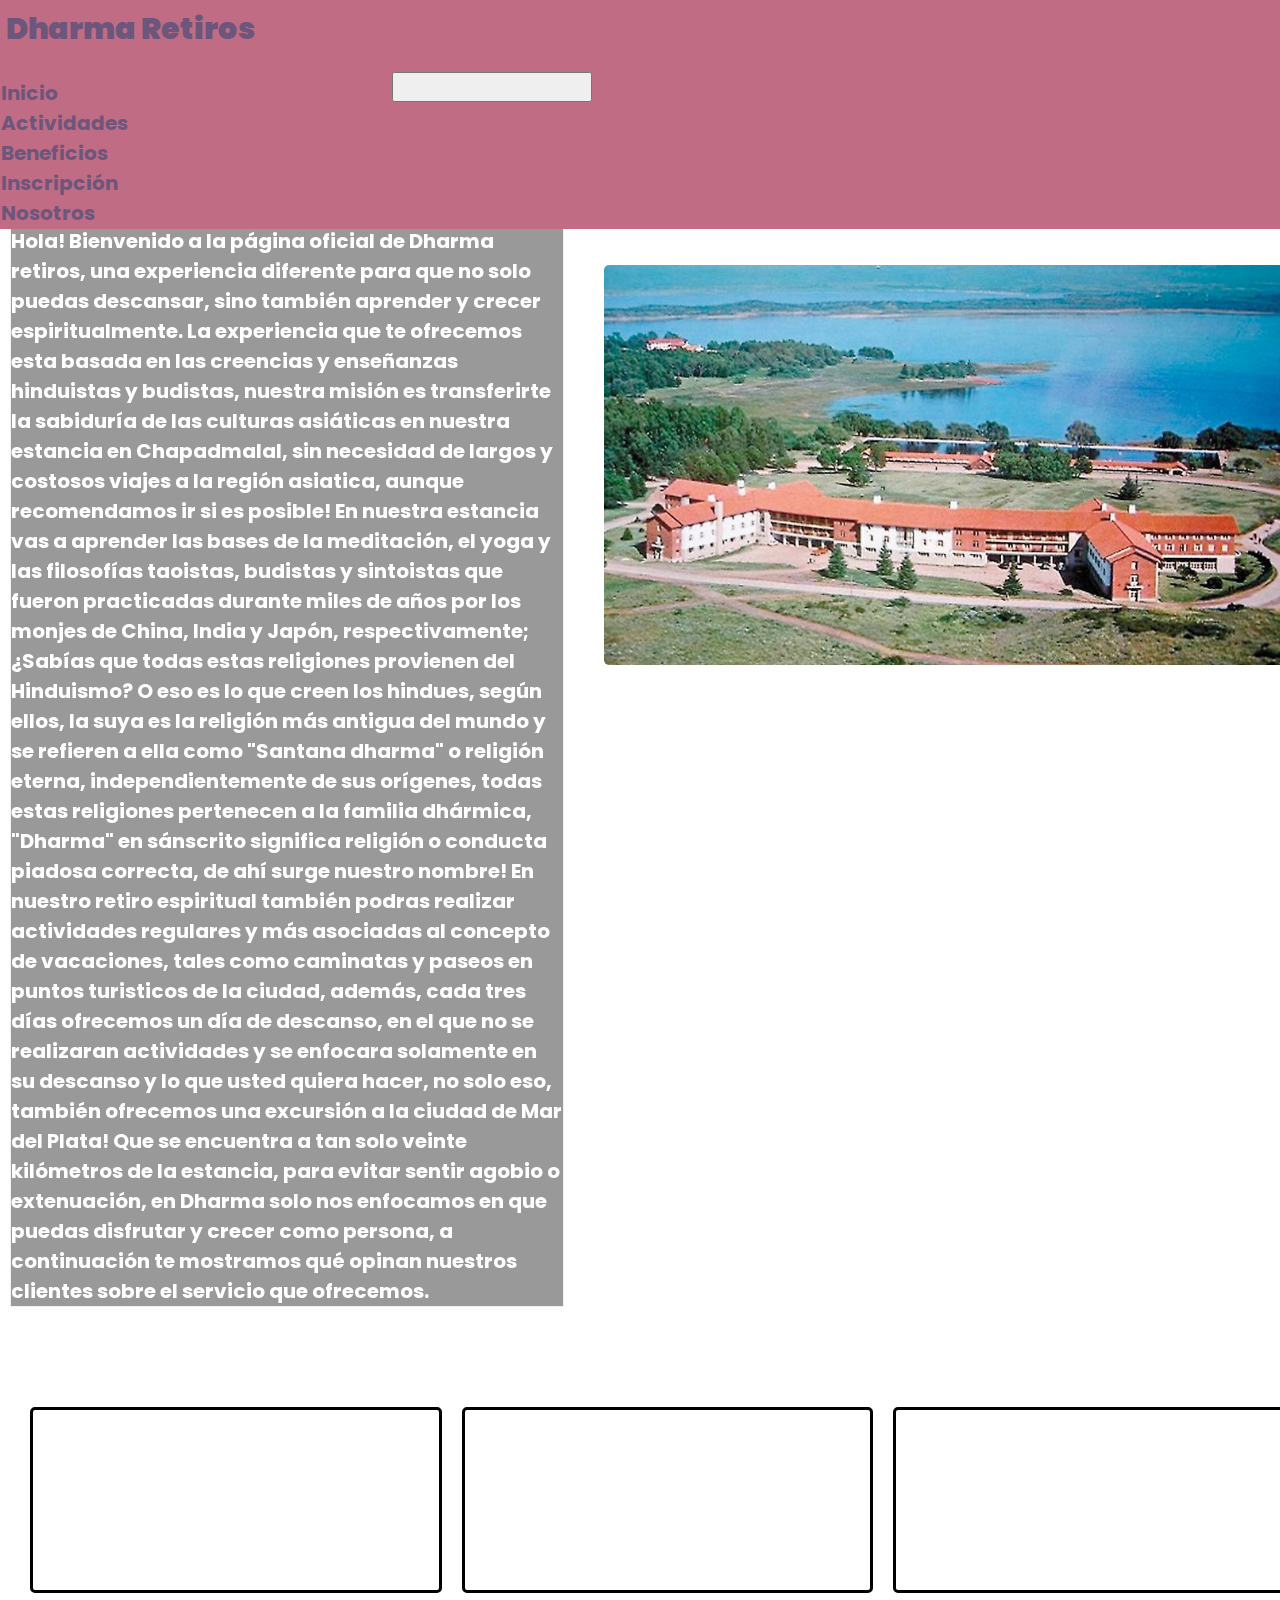
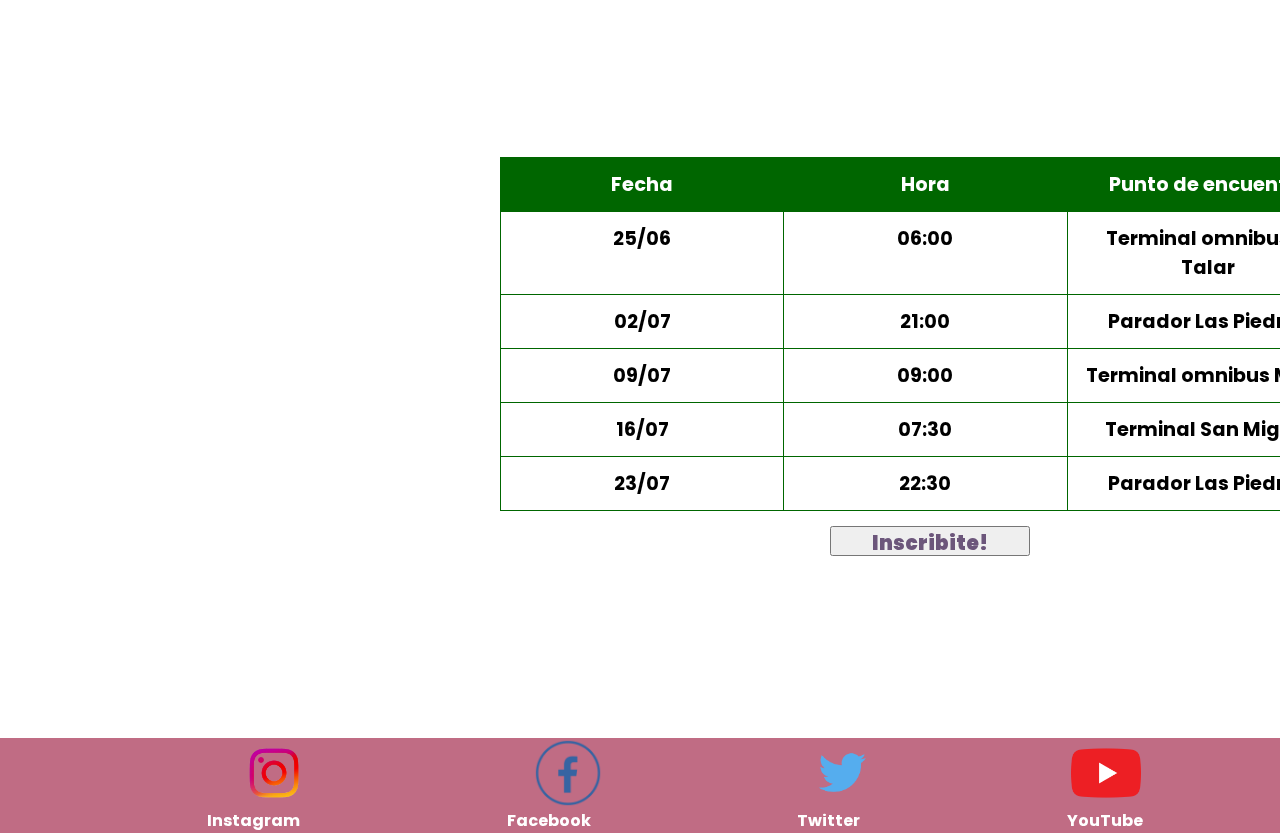
<file: index.html>
<!DOCTYPE html>
<html lang="en">
<head>
    <meta charset="UTF-8">
    <meta http-equiv="X-UA-Compatible" content="IE=edge">
    <meta name="viewport" content="width=device-width, initial-scale=1.0">
    <meta name="keywords" content="retiro espiritual, hinduismo, vacaciones, religion">
    <meta name="description" content="Bienvenido a Dharma, un retiro espiritual con tematica hindu que cambiara tu vida">
    <title>Inicio</title>
    <link href="https://cdn.jsdelivr.net/npm/bootstrap@5.2.0/dist/css/bootstrap.min.css" rel="stylesheet" integrity="sha384-gH2yIJqKdNHPEq0n4Mqa/HGKIhSkIHeL5AyhkYV8i59U5AR6csBvApHHNl/vI1Bx" crossorigin="anonymous">
    <link rel="stylesheet" href="./scss/style.css">
    <style>
       @import url('https://fonts.googleapis.com/css2?family=Poppins:wght@100&family=Red+Hat+Display:wght@300&display=swap');
    </style>
</head>
<body>
   <div class="grilla">
    <header class="header">
          <nav class="navbar navbar-expand-lg barraNav">
            <h1>Dharma Retiros</h1>
            <div class="container-fluid">
              <a class="navbar-brand" href="./index.html">Inicio</a>
              <button class="navbar-toggler" type="button" data-bs-toggle="collapse" data-bs-target="#navbarNav" aria-controls="navbarNav" aria-expanded="false" aria-label="Toggle navigation">
                <span class="navbar-toggler-icon"></span>
              </button>
              <div class="collapse navbar-collapse" id="navbarNav">
                <ul class="navbar-nav">
                  <li class="nav-item">
                    <a class="nav-link active" aria-current="page" href="./pages/actividades.html">Actividades</a>
                  </li>
                  <li class="nav-item">
                    <a class="nav-link" href="./pages/beneficios.html">Beneficios</a>
                  </li>
                  <li class="nav-item">
                    <a class="nav-link" href="./pages/inscripcion.html">Inscripción</a>
                  </li>
                  <li class="nav-item">
                    <a class="nav-link" href="./pages/nosotros.html">Nosotros</a>
                  </li>
                </ul>
              </div>
            </div>
          </nav>
    </header>
    <main class="body">
      <section class="flex">
           <p> Hola! Bienvenido a la página oficial de Dharma retiros, una experiencia diferente para que no solo puedas descansar, sino también aprender y crecer espiritualmente. La experiencia que te ofrecemos esta basada en las creencias y enseñanzas hinduistas y budistas, nuestra misión es transferirte la sabiduría de las culturas asiáticas en nuestra estancia en Chapadmalal, sin necesidad de largos y costosos viajes a la región asiatica, aunque recomendamos ir si es posible!
             En nuestra estancia vas a aprender las bases de la meditación, el yoga y las filosofías taoistas, budistas y sintoistas que fueron practicadas durante miles de años por los monjes de China, India y Japón, respectivamente; ¿Sabías que todas estas religiones provienen del Hinduismo? O eso es lo que creen los hindues, según ellos, la suya es la religión más antigua del mundo y se refieren a ella como "Santana dharma" o religión eterna, independientemente de sus orígenes, todas estas religiones pertenecen a la familia dhármica, "Dharma" en sánscrito significa religión o conducta piadosa correcta, de ahí surge nuestro nombre!
             En nuestro retiro espiritual también podras realizar actividades regulares y más asociadas al concepto de vacaciones, tales como caminatas y paseos en puntos turisticos de la ciudad, además, cada tres días ofrecemos un día de descanso, en el que no se realizaran actividades y se enfocara solamente en su descanso y lo que usted quiera hacer, no solo eso, también ofrecemos una excursión a la ciudad de Mar del Plata! Que se encuentra a tan solo veinte kilómetros de la estancia, para evitar sentir agobio o extenuación, en Dharma solo nos enfocamos en que puedas disfrutar y crecer como persona, a continuación te mostramos qué opinan nuestros clientes sobre el servicio que ofrecemos. 
           </p>
           <div class="imgIndex">
             <img src="./img/chapadmalal2.jpg" alt="Nuestra estancia en Chapadmalal" class="imgIndex">
           </div>
      </section>
      <section class="holder">
      <div class="cardLocal">
         <p>"Una experiencia diferente y reveladora" - Gustavo, 42 años</p>   
      </div>
      <div class="cardLocal">
         <p>"Es un vistazo a otra cultura y estilo de vida, unas vacaciones realmente enriquecedoras" - Florencia, 29 años</p>
      </div>
      <div class="cardLocal">
         <p>"Una oportunidad para reencontrarme conmigo misma y encaminarme de nuevo en la vida" - Graciela, 58 años</p>
      </div>
    </section>
    <section class="container">
      <div class="caption">Próximas fechas</div>
      <div class="table">
         <div class="top leftBorder">Fecha</div>
         <div class="top">Hora</div>
         <div class="top rightBorder">Punto de encuentro</div>
         <div class="leftBorder">25/06</div>
         <div>06:00</div>
         <div class="rightBorder">Terminal omnibus El Talar</div>
         
         <div class="leftBorder">02/07</div>
         <div>21:00</div>
         <div class="rightBorder">Parador Las Piedras</div>
         
         <div class="leftBorder">09/07</div>
         <div>09:00</div>
         <div class="rightBorder">Terminal omnibus Merlo</div>
         
         <div class="leftBorder">16/07</div>
         <div>07:30</div>
         <div class="rightBorder">Terminal San Miguel</div>

         <div class="bottomBorder leftBorder">23/07</div>
         <div class="bottomBorder">22:30</div>
         <div class="rightBorder bottomBorder">Parador Las Piedras</div>
      </div>
      <button><a href="./pages/inscripcion.html">Inscribite!</a></button>
   </section>
    </main>
    <footer class="footer">
        <div>
          <section class="logoRedes">
            <a href="https://www.instagram.com/" target="_blank" rel="noopener noreferrer">
            <img class="ig" src="./img/ig.png" alt="instagram" height="70px" width="auto">
            </a>
            <a href="http://www.facebook.com" target="_blank" rel="noopener noreferrer">
            <img class="fb" src="./img/fb.png" alt="Facebook" height="70px" width="auto">
            </a>
            <a href="http://www.twitter.com" target="_blank" rel="noopener noreferrer">
            <img class="tw" src="./img/tw.png" alt="twitter" height="70px" width="auto">
            </a>
            <a href="http://www.youtube.com" target="_blank" rel="noopener noreferrer">
            <img class="yt" src="./img/yt.png" alt="youtube" height="70px" width="auto">
            </a>
          </section>
          <ul class="redes">
             <li><a href="http://www.instagram.com" target="_blank" rel="noopener noreferrer" class="white">Instagram</a></li>
             <li><a href="http://www.facebok.com" target="_blank" rel="noopener noreferrer" class="white">Facebook</a></li>
             <li><a href="http://www.twitter.com" target="_blank" rel="noopener noreferrer" class="white">Twitter</a></li>
             <li><a href="http://www.youtube.com" target="_blank" rel="noopener noreferrer" class="white">YouTube</a></li>
          </ul>
        </div>
    </footer>
    <script src="https://cdn.jsdelivr.net/npm/bootstrap@5.2.0/dist/js/bootstrap.bundle.min.js" integrity="sha384-A3rJD856KowSb7dwlZdYEkO39Gagi7vIsF0jrRAoQmDKKtQBHUuLZ9AsSv4jD4Xa" crossorigin="anonymous"></script>
   </div>
</body>
</html>
</file>
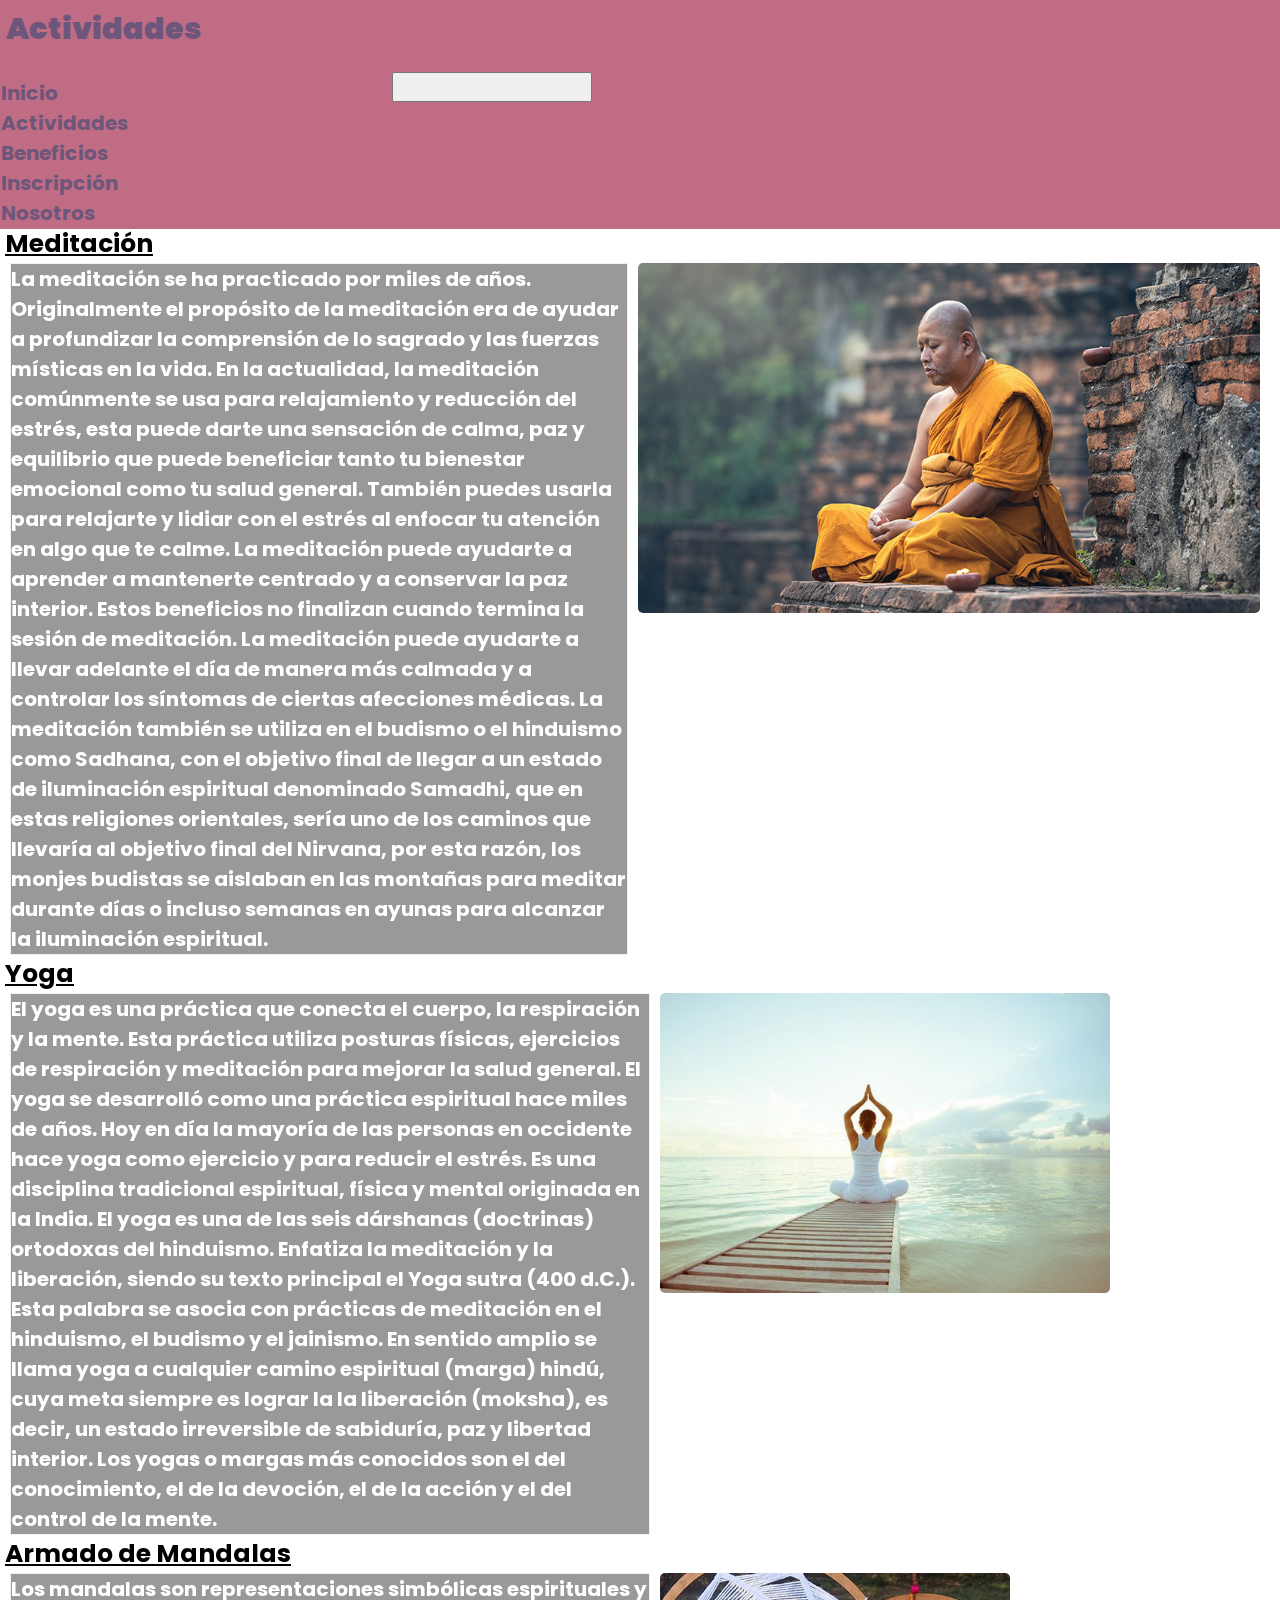
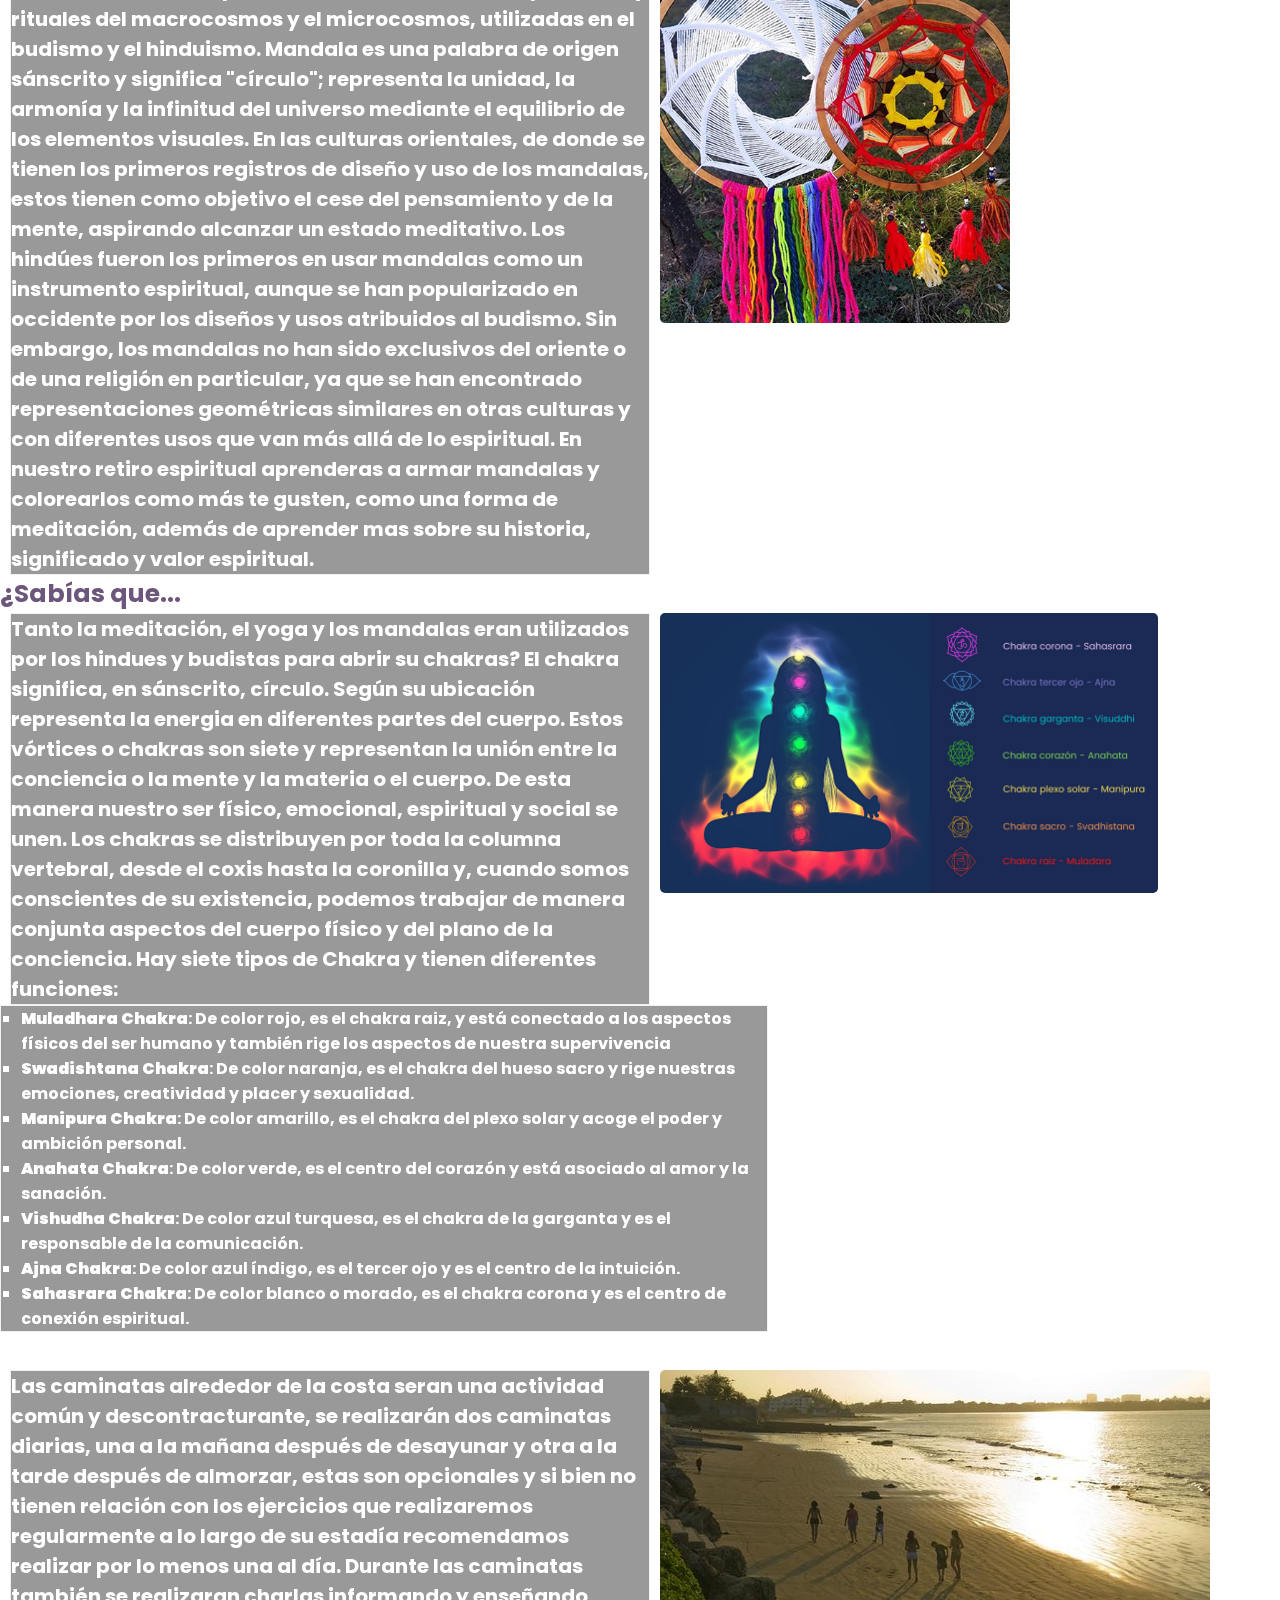
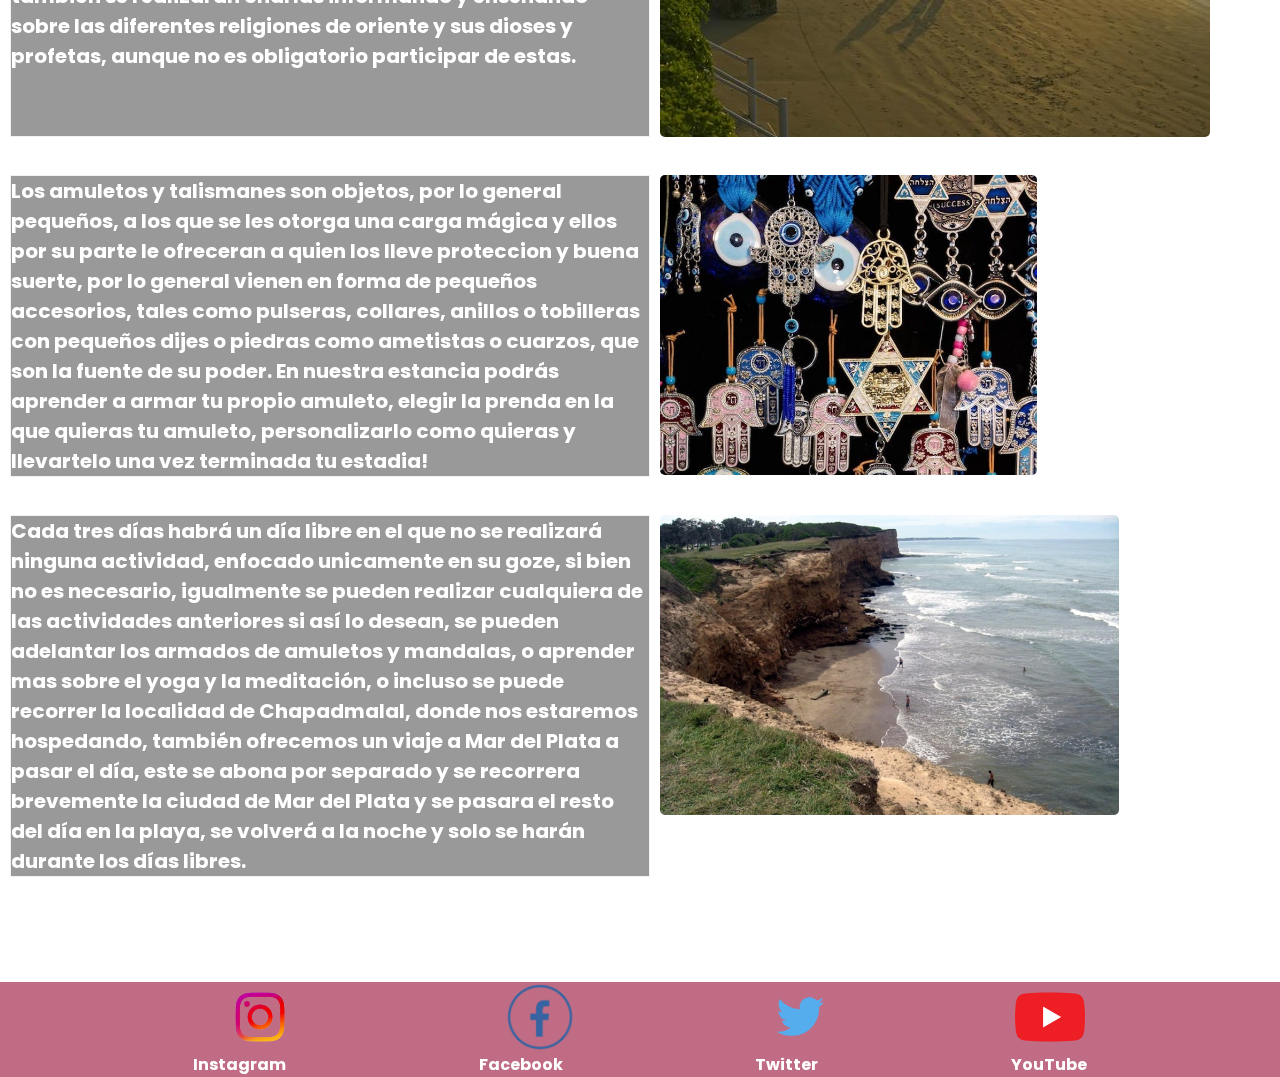
<file: pages/actividades.html>
<!DOCTYPE html>
<html lang="en">
<head>
    <meta charset="UTF-8">
    <meta http-equiv="X-UA-Compatible" content="IE=edge">
    <meta name="viewport" content="width=device-width, initial-scale=1.0">
    <meta name="keywords" content="actividades, yoga, meditacion, mandalas, caminatas">
    <meta name="description" content="Actividades para hacer en el retiro espiritual">
    <title>Actividades</title>
    <link href="https://cdn.jsdelivr.net/npm/bootstrap@5.2.0/dist/css/bootstrap.min.css" rel="stylesheet" integrity="sha384-gH2yIJqKdNHPEq0n4Mqa/HGKIhSkIHeL5AyhkYV8i59U5AR6csBvApHHNl/vI1Bx" crossorigin="anonymous">
    <link rel="stylesheet" href="../scss/style.css">
    <style>
        @import url('https://fonts.googleapis.com/css2?family=Poppins:wght@100&family=Red+Hat+Display:wght@300&display=swap');
     </style>
</head>
<body>
  <div class="grilla1">  
     <header class="header">
        <nav class="navbar navbar-expand-lg barraNav">
            <h1>Actividades</h1>
            <div class="container-fluid">
              <a class="navbar-brand" href="../index.html">Inicio</a>
              <button class="navbar-toggler" type="button" data-bs-toggle="collapse" data-bs-target="#navbarNav" aria-controls="navbarNav" aria-expanded="false" aria-label="Toggle navigation">
                <span class="navbar-toggler-icon"></span>
              </button>
              <div class="collapse navbar-collapse" id="navbarNav">
                <ul class="navbar-nav">
                  <li class="nav-item">
                    <a class="nav-link active" aria-current="page" href="../pages/actividades.html">Actividades</a>
                  </li>
                  <li class="nav-item">
                    <a class="nav-link" href="../pages/beneficios.html">Beneficios</a>
                  </li>
                  <li class="nav-item">
                    <a class="nav-link" href="../pages/inscripcion.html">Inscripción</a>
                  </li>
                  <li class="nav-item">
                    <a class="nav-link" href="../pages/nosotros.html">Nosotros</a>
                  </li>
                </ul>
              </div>
            </div>
          </nav>
     </header>
     <main class="info">
        <section>
            <h2>Meditación</h2>
            <div class="flex">
            <p>La meditación se ha practicado por miles de años. Originalmente el propósito de la meditación era de ayudar a profundizar la comprensión de lo sagrado y las fuerzas místicas en la vida. En la actualidad, la meditación comúnmente se usa para relajamiento y reducción del estrés, esta puede darte una sensación de calma, paz y equilibrio que puede beneficiar tanto tu bienestar emocional como tu salud general. También puedes usarla para relajarte y lidiar con el estrés al enfocar tu atención en algo que te calme. La meditación puede ayudarte a aprender a mantenerte centrado y a conservar la paz interior.
                Estos beneficios no finalizan cuando termina la sesión de meditación. La meditación puede ayudarte a llevar adelante el día de manera más calmada y a controlar los síntomas de ciertas afecciones médicas. La meditación también se utiliza en el budismo o el hinduismo como Sadhana, con el objetivo final de llegar a un estado de iluminación espiritual denominado Samadhi, que en estas religiones orientales, sería uno de los caminos que llevaría al objetivo final del Nirvana, por esta razón, los monjes budistas se aislaban en las montañas para meditar durante días o incluso semanas en ayunas para alcanzar la iluminación espiritual.
            </p>
            <img class="monje" src="../img/meditacion.jpg" alt="monje meditando">
            </div>
            <h2>Yoga</h2>
            <div class="flex">
            <p class="yogaTexto">El yoga es una práctica que conecta el cuerpo, la respiración y la mente. Esta práctica utiliza posturas físicas, ejercicios de respiración y meditación para mejorar la salud general. El yoga se desarrolló como una práctica espiritual hace miles de años. Hoy en día la mayoría de las personas en occidente hace yoga como ejercicio y para reducir el estrés. Es una disciplina tradicional espiritual, física y mental originada en la India. El yoga es una de las seis dárshanas (doctrinas) ortodoxas del hinduismo. Enfatiza la meditación y la liberación, siendo su texto principal el Yoga sutra (400 d.C.). Esta palabra se asocia con prácticas de meditación en el hinduismo, el budismo y el jainismo.
                En sentido amplio se llama yoga a cualquier camino espiritual (marga) hindú, cuya meta siempre es lograr la la liberación (moksha), es decir, un estado irreversible de sabiduría, paz y libertad interior. Los yogas o margas más conocidos son el del conocimiento, el de la devoción, el de la acción y el del control de la mente.
            </p>
            <img class="yoga" src="../img/yoga.jpg" alt="mujer haciendo yoga">
            </div>
            <h2>Armado de Mandalas</h2>
            <div class="flex">
            <p>Los mandalas son representaciones simbólicas espirituales y rituales del macrocosmos y el microcosmos, utilizadas en el budismo y el hinduismo. Mandala es una palabra de origen sánscrito y significa "círculo"; representa la unidad, la armonía y la infinitud del universo mediante el equilibrio de los elementos visuales.
                En las culturas orientales, de donde se tienen los primeros registros de diseño y uso de los mandalas, estos tienen como objetivo el cese del pensamiento y de la mente, aspirando alcanzar un estado meditativo. Los hindúes fueron los primeros en usar mandalas como un instrumento espiritual, aunque se han popularizado en occidente por los diseños y usos atribuidos al budismo. Sin embargo, los mandalas no han sido exclusivos del oriente o de una religión en particular, ya que se han encontrado representaciones geométricas similares en otras culturas y con diferentes usos que van más allá de lo espiritual.
                En nuestro retiro espiritual aprenderas a armar mandalas y colorearlos como más te gusten, como una forma de meditación, además de aprender mas sobre su historia, significado y valor espiritual.
            </p>
            <img class="mandala" src="../img/mandala2.jpg" alt="mandala">
            </div>
            <h3 class="sabiasQue">¿Sabías que...</h3>
            <div class="flex">
            <p>Tanto la meditación, el yoga y los mandalas eran utilizados por los hindues y budistas para abrir su chakras? El chakra significa, en sánscrito, círculo. Según su ubicación representa la energia en diferentes partes del cuerpo. Estos vórtices o chakras son siete y representan la unión entre la conciencia o la mente y la materia o el cuerpo. De esta manera nuestro ser físico, emocional, espiritual y social se unen.
                Los chakras se distribuyen por toda la columna vertebral, desde el coxis hasta la coronilla y, cuando somos conscientes de su existencia, podemos trabajar de manera conjunta aspectos del cuerpo físico y del plano de la conciencia.
                Hay siete tipos de Chakra y tienen diferentes funciones:
            </p>
            <img class="chakras" src="../img/chakra.png" alt="ilustracion de chakras">
            </div>   
            <ol class="recuadro">
                <li><strong>Muladhara Chakra</strong>: De color rojo, es el chakra raiz, y está conectado a los aspectos físicos del ser humano y también rige los aspectos de nuestra supervivencia</li>
                <li><strong>Swadishtana Chakra</strong>: De color naranja, es el chakra del hueso sacro y rige nuestras emociones, creatividad y placer y sexualidad.</li>
                <li><strong>Manipura Chakra</strong>: De color amarillo, es el chakra del plexo solar y acoge el poder y ambición personal.</li>
                <li><strong>Anahata Chakra</strong>: De color verde, es el centro del corazón y está asociado al amor y la sanación.</li>
                <li><strong>Vishudha Chakra</strong>: De color azul turquesa, es el chakra de la garganta y es el responsable de la comunicación.</li>
                <li><strong>Ajna Chakra</strong>: De color azul índigo, es el tercer ojo y es el centro de la intuición.</li>
                <li><strong>Sahasrara Chakra</strong>: De color blanco o morado, es el chakra corona y es el centro de conexión espiritual.</li>
            </ol>
            <h2 class="white">Caminatas</h2>
            <div class="flex">
            <p>Las caminatas alrededor de la costa seran una actividad común y descontracturante, se realizarán dos caminatas diarias, una a la mañana después de desayunar y otra a la tarde después de almorzar, estas son opcionales y si bien no tienen relación con los ejercicios que realizaremos regularmente a lo largo de su estadía recomendamos realizar por lo menos una al día.
                Durante las caminatas también se realizaran charlas informando y enseñando sobre las diferentes religiones de oriente y sus dioses y profetas, aunque no es obligatorio participar de estas.
            </p>
            <img class="caminata" src="../img/caminata.jpg" alt="caminata en la playa">
            </div>
            <h2 class="white">Armado de Amuletos y Talismanes</h2>
            <div class="flex">
            <p>Los amuletos y talismanes son objetos, por lo general pequeños, a los que se les otorga una carga mágica y ellos por su parte le ofreceran a quien los lleve proteccion y buena suerte, por lo general vienen en forma de pequeños accesorios, tales como pulseras, collares, anillos o tobilleras con pequeños dijes o piedras como ametistas o cuarzos, que son la fuente de su poder.
                En nuestra estancia podrás aprender a armar tu propio amuleto, elegir la prenda en la que quieras tu amuleto, personalizarlo como quieras y llevartelo una vez terminada tu estadia!
            </p>
            <img class="amuleto imagen" src="../img/amuletos.jpg" alt="amuletos">
            </div>
            <h2 class="white">Días libres</h2>
            <div class="flex">
            <p>Cada tres días habrá un día libre en el que no se realizará ninguna actividad, enfocado unicamente en su goze, si bien no es necesario, igualmente se pueden realizar cualquiera de las actividades anteriores si así lo desean, se pueden adelantar los armados de amuletos y mandalas, o aprender mas sobre el yoga y la meditación, o incluso se puede recorrer la localidad de Chapadmalal, donde nos estaremos hospedando, también ofrecemos un viaje a Mar del Plata a pasar el día, este se abona por separado y se recorrera brevemente la ciudad de Mar del Plata y se pasara el resto del día en la playa, se volverá a la noche y solo se harán durante los días libres.</p>
            <img class="playa" src="../img/playa.jpg" alt="playa">
            </div>
        </section>
     </main>
     <footer class="footer">
         <div>
             <section class="logoRedes">
              <a href="https://www.instagram.com/" target="_blank" rel="noopener noreferrer">
                <img class="ig" src="../img/ig.png" alt="instagram" height="70px" width="auto">
                </a>
                <a href="http://www.facebook.com" target="_blank" rel="noopener noreferrer">
                <img class="fb" src="../img/fb.png" alt="Facebook" height="70px" width="auto">
                </a>
                <a href="http://www.twitter.com" target="_blank" rel="noopener noreferrer">
                <img class="tw" src="../img/tw.png" alt="twitter" height="70px" width="auto">
                </a>
                <a href="http://www.youtube.com" target="_blank" rel="noopener noreferrer">
                <img class="yt" src="../img/yt.png" alt="youtube" height="70px" width="auto">
                </a>
              </section>
             <ul class="redes">
              <li><a href="http://www.instagram.com" target="_blank" rel="noopener noreferrer" class="white">Instagram</a></li>
              <li><a href="http://www.facebook.com" target="_blank" rel="noopener noreferrer" class="white">Facebook</a></li>
             <li><a href="http://www.twitter.com" target="_blank" rel="noopener noreferrer" class="white">Twitter</a></li>
              <li><a href="http://www.youtube.com" target="_blank" rel="noopener noreferrer" class="white">YouTube</a></li>
             </ul>
         </div>
     </footer>
     <script src="https://cdn.jsdelivr.net/npm/bootstrap@5.2.0/dist/js/bootstrap.bundle.min.js" integrity="sha384-A3rJD856KowSb7dwlZdYEkO39Gagi7vIsF0jrRAoQmDKKtQBHUuLZ9AsSv4jD4Xa" crossorigin="anonymous"></script>
  </div>  
</body>
</html>
</file>
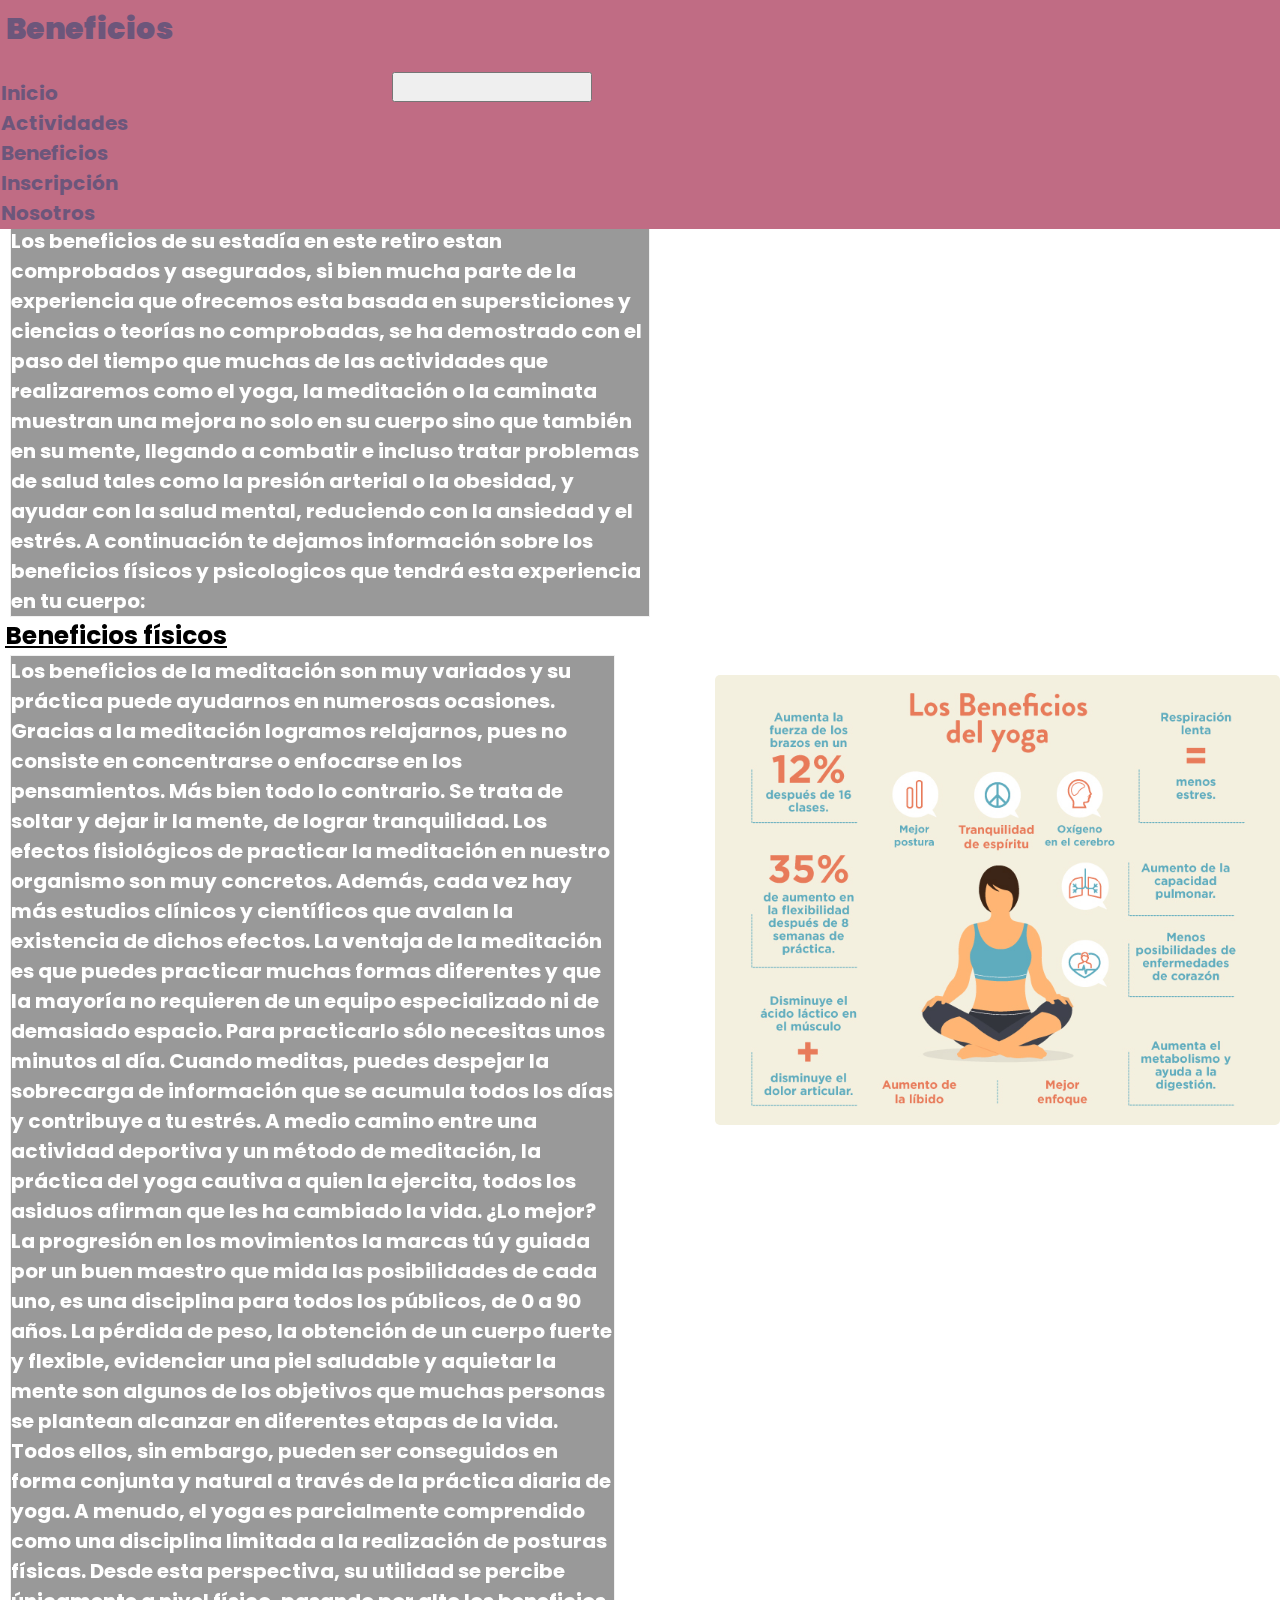
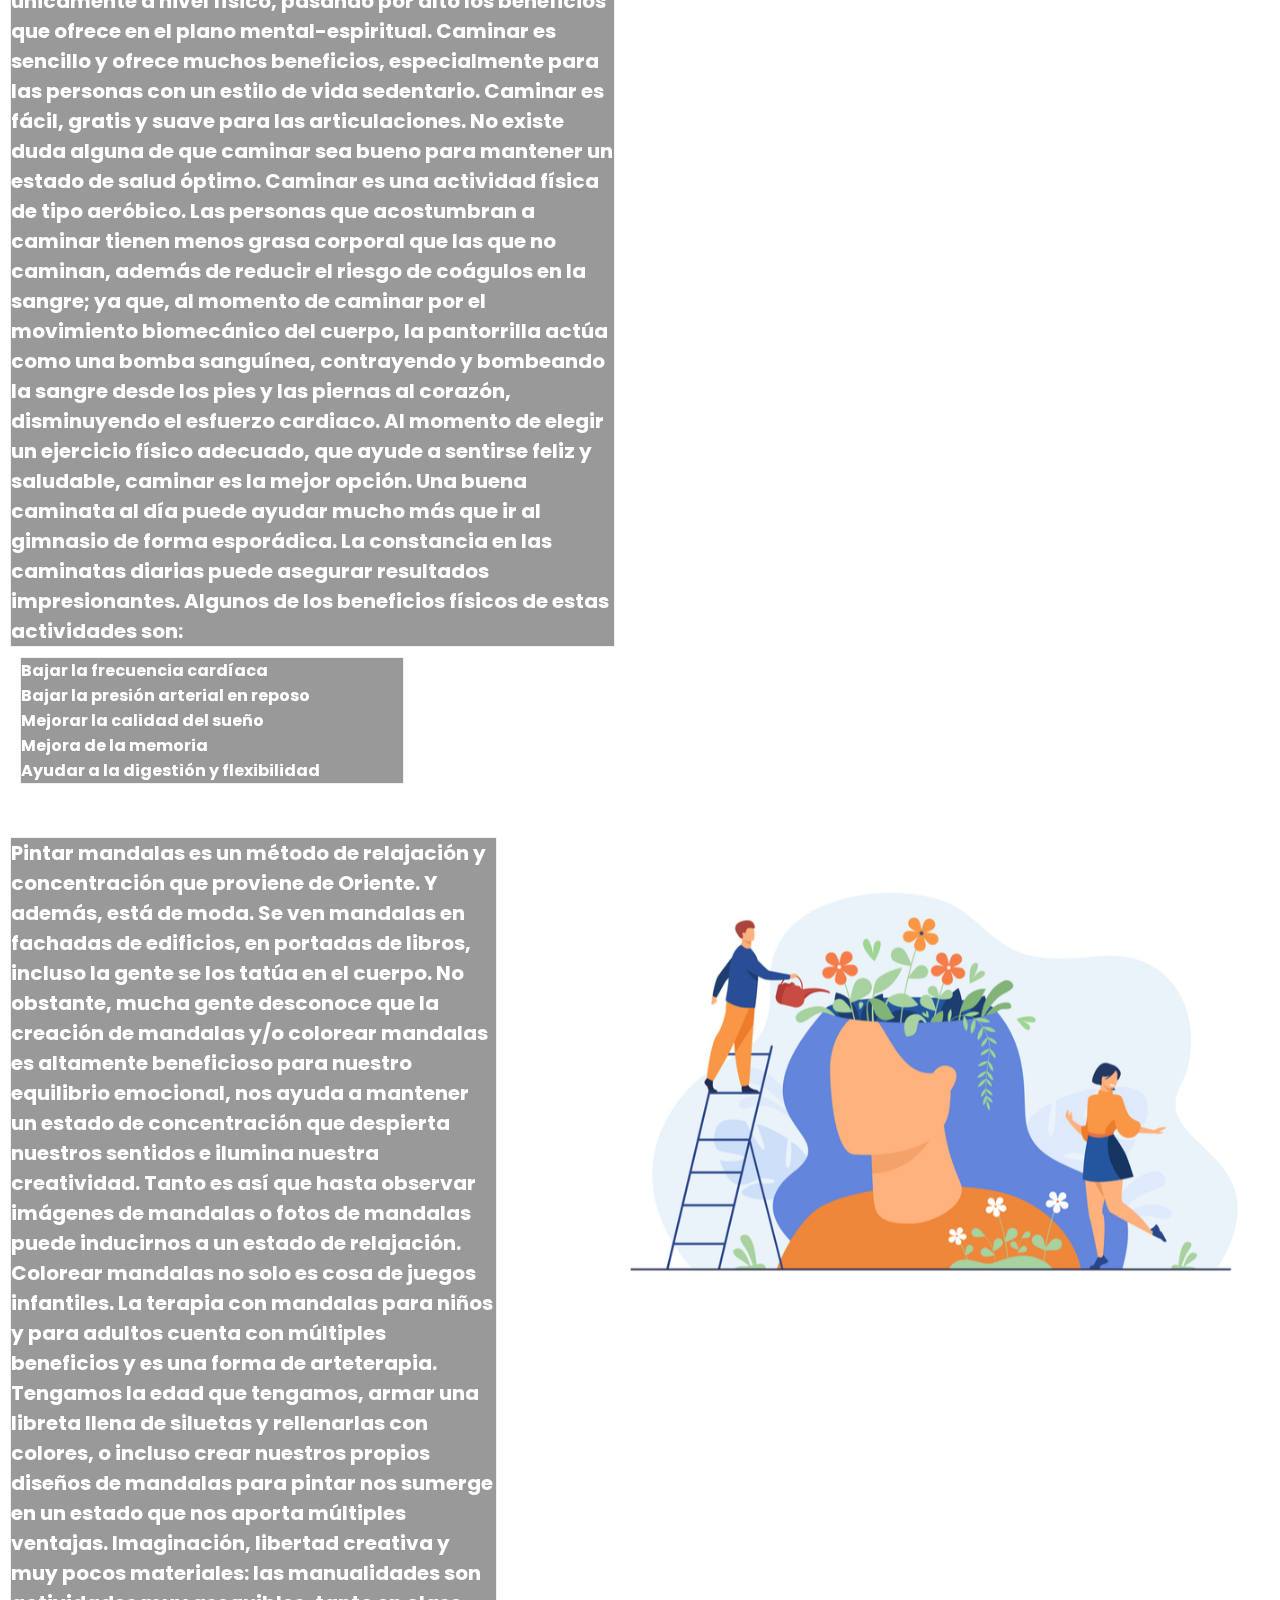
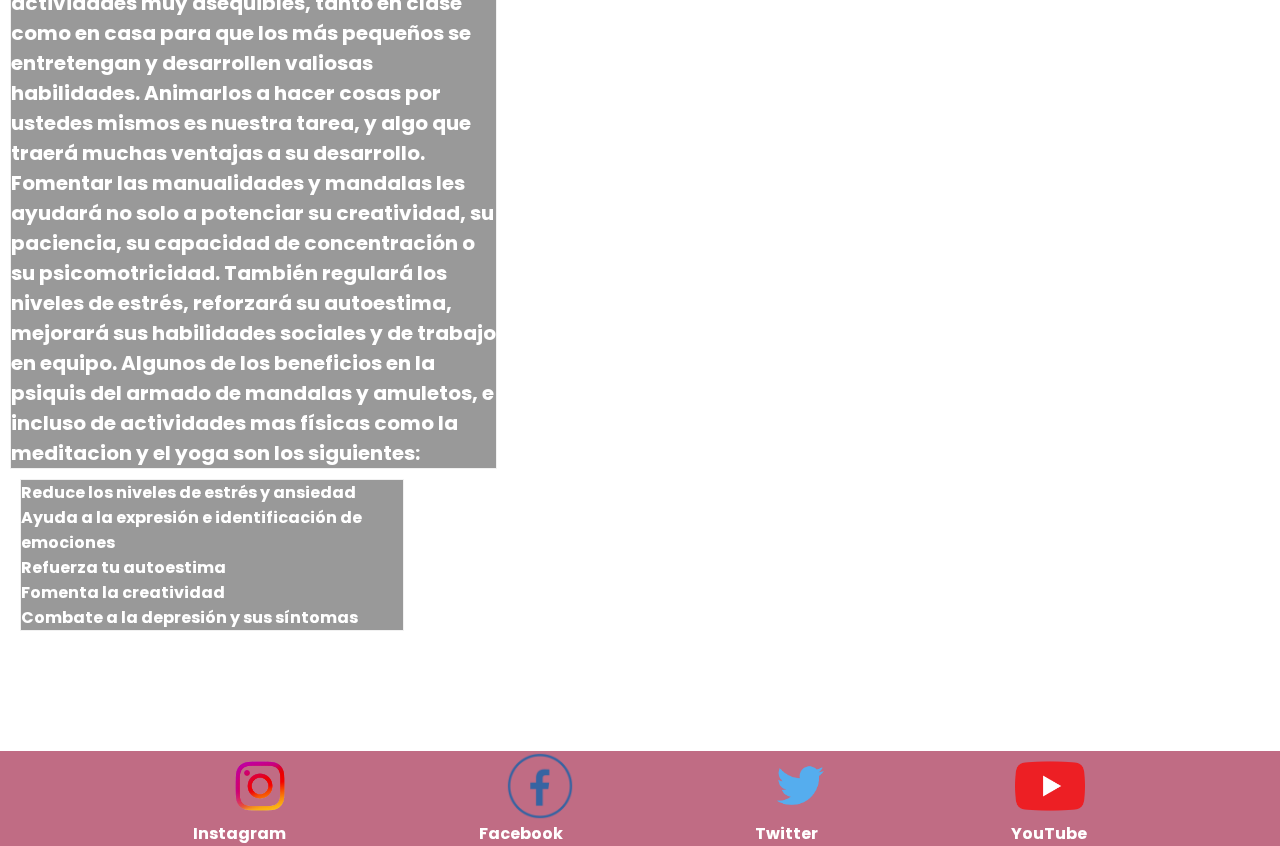
<file: pages/beneficios.html>
<!DOCTYPE html>
<html lang="en">
<head>
    <meta charset="UTF-8">
    <meta http-equiv="X-UA-Compatible" content="IE=edge">
    <meta name="viewport" content="width=device-width, initial-scale=1.0">
    <meta name="keywords" content="beneficios, yoga, salud mental, saludable, espiritual, retiro">
    <meta name="description" content="Beneficios fisicos y mentales que brinda el retiro a tu cuerpo">
    <title>Beneficios</title>
    <link href="https://cdn.jsdelivr.net/npm/bootstrap@5.2.0/dist/css/bootstrap.min.css" rel="stylesheet" integrity="sha384-gH2yIJqKdNHPEq0n4Mqa/HGKIhSkIHeL5AyhkYV8i59U5AR6csBvApHHNl/vI1Bx" crossorigin="anonymous">
    <link rel="stylesheet" href="../scss/style.css">
    <style>
        @import url('https://fonts.googleapis.com/css2?family=Poppins:wght@100&family=Red+Hat+Display:wght@300&display=swap');
     </style>
</head>
<body>
    <div class="grilla1">
    <header class="header">
        <nav class="navbar navbar-expand-lg barraNav">
            <h1>Beneficios</h1>
            <div class="container-fluid">
              <a class="navbar-brand" href="../index.html">Inicio</a>
              <button class="navbar-toggler" type="button" data-bs-toggle="collapse" data-bs-target="#navbarNav" aria-controls="navbarNav" aria-expanded="false" aria-label="Toggle navigation">
                <span class="navbar-toggler-icon"></span>
              </button>
              <div class="collapse navbar-collapse" id="navbarNav">
                <ul class="navbar-nav">
                  <li class="nav-item">
                    <a class="nav-link active" aria-current="page" href="./actividades.html">Actividades</a>
                  </li>
                  <li class="nav-item">
                    <a class="nav-link" href="../pages/beneficios.html">Beneficios</a>
                  </li>
                  <li class="nav-item">
                    <a class="nav-link" href="../pages/inscripcion.html">Inscripción</a>
                  </li>
                  <li class="nav-item">
                    <a class="nav-link" href="../pages/nosotros.html">Nosotros</a>
                  </li>
                </ul>
              </div>
            </div>
          </nav>
    </header>
    <main class="info">
        <p class="b1">Los beneficios de su estadía en este retiro estan comprobados y asegurados, si bien mucha parte de la experiencia que ofrecemos esta basada en supersticiones y ciencias o teorías no comprobadas, se ha demostrado con el paso del tiempo que muchas de las actividades que realizaremos como el yoga, la meditación o la caminata muestran una mejora no solo en su cuerpo sino que también en su mente, llegando a combatir e incluso tratar problemas de salud tales como la presión arterial o la obesidad, y ayudar con la salud mental, reduciendo con la ansiedad y el estrés.
            A continuación te dejamos información sobre los beneficios físicos y psicologicos que tendrá esta experiencia en tu cuerpo:
        </p>
        <h2>Beneficios físicos</h2>
        <div class="flex">
        <p>Los beneficios de la meditación son muy variados y su práctica puede ayudarnos en numerosas ocasiones. Gracias a la meditación logramos relajarnos, pues no consiste en concentrarse o enfocarse en los pensamientos. Más bien todo lo contrario. Se trata de soltar y dejar ir la mente, de lograr tranquilidad.
            Los efectos fisiológicos de practicar la meditación en nuestro organismo son muy concretos. Además, cada vez hay más estudios clínicos y científicos que avalan la existencia de dichos efectos. 
            La ventaja de la meditación es que puedes practicar muchas formas diferentes y que la mayoría no requieren de un equipo especializado ni de demasiado espacio. Para practicarlo sólo necesitas unos minutos al día.
            Cuando meditas, puedes despejar la sobrecarga de información que se acumula todos los días y contribuye a tu estrés.
            A medio camino entre una actividad deportiva y un método de meditación, la práctica del yoga cautiva a quien la ejercita, todos los asiduos afirman que les ha cambiado la vida. ¿Lo mejor? La progresión en los movimientos la marcas tú y guiada por un buen maestro que mida las posibilidades de cada uno, es una disciplina para todos los públicos, de 0 a 90 años.
            La pérdida de peso, la obtención de un cuerpo fuerte y flexible, evidenciar una piel saludable y aquietar la mente son algunos de los objetivos que muchas personas se plantean alcanzar en diferentes etapas de la vida. Todos ellos, sin embargo, pueden ser conseguidos en forma conjunta y natural a través de la práctica diaria de yoga. 
            A menudo, el yoga es parcialmente comprendido como una disciplina limitada a la realización de posturas físicas. Desde esta perspectiva, su utilidad se percibe únicamente a nivel físico, pasando por alto los beneficios que ofrece en el plano mental-espiritual.
            Caminar es sencillo y ofrece muchos beneficios, especialmente para las personas con un estilo de vida sedentario.
            Caminar es fácil, gratis y suave para las articulaciones. No existe duda alguna de que caminar sea bueno para mantener un estado de salud óptimo. Caminar es una actividad física de tipo aeróbico. Las personas que acostumbran a caminar tienen menos grasa corporal que las que no caminan, además de reducir el riesgo de coágulos en la sangre; ya que, al momento de caminar por el movimiento biomecánico del cuerpo, la pantorrilla actúa como una bomba sanguínea, contrayendo y bombeando la sangre desde los pies y las piernas al corazón, disminuyendo el esfuerzo cardiaco. 
            Al momento de elegir un ejercicio físico adecuado, que ayude a sentirse feliz y saludable, caminar es la mejor opción. Una buena caminata al día puede ayudar mucho más que ir al gimnasio de forma esporádica. La constancia en las caminatas diarias puede asegurar resultados impresionantes.
            Algunos de los beneficios físicos de estas actividades son:
        </p>
        <img class="imgB" src="../img/beneficiosYoga.jpg" alt="beneficios del yoga">
        </div>
        <ul class="beneficios recuadro">
            <li>Bajar la frecuencia cardíaca</li>
            <li>Bajar la presión arterial en reposo</li>
            <li>Mejorar la calidad del sueño</li>
            <li>Mejora de la memoria</li>
            <li>Ayudar a la digestión y flexibilidad</li>
        </ul>
        <h2 class="white">Beneficios psicologicos</h2>
        <div class="flex">
        <p>Pintar mandalas es un método de relajación y concentración que proviene de Oriente. Y además, está de moda. Se ven mandalas en fachadas de edificios, en portadas de libros, incluso la gente se los tatúa en el cuerpo. No obstante, mucha gente desconoce que la creación de mandalas y/o colorear mandalas es altamente beneficioso para nuestro equilibrio emocional, nos ayuda a mantener un estado de concentración que despierta nuestros sentidos e ilumina nuestra creatividad. Tanto es así que hasta observar  imágenes de mandalas o fotos de mandalas puede inducirnos a un estado de relajación.
            Colorear mandalas no solo es cosa de juegos infantiles. La terapia con mandalas para niños y para adultos cuenta con múltiples beneficios y es una forma de arteterapia. Tengamos la edad que tengamos, armar una libreta llena de siluetas y rellenarlas con colores, o incluso crear nuestros propios diseños de mandalas para pintar nos sumerge en un estado que nos aporta múltiples ventajas.
            Imaginación, libertad creativa y muy pocos materiales: las manualidades son actividades muy asequibles, tanto en clase como en casa para que los más pequeños se entretengan y desarrollen valiosas habilidades. Animarlos a hacer cosas por ustedes mismos es nuestra tarea, y algo que traerá muchas ventajas a su desarrollo.
            Fomentar las manualidades y mandalas les ayudará no solo a potenciar su creatividad, su paciencia, su capacidad de concentración o su psicomotricidad. También regulará los niveles de estrés, reforzará su autoestima, mejorará sus habilidades sociales y de trabajo en equipo.
            Algunos de los beneficios en la psiquis del armado de mandalas y amuletos, e incluso de actividades mas físicas como la meditacion y el yoga son los siguientes:
        </p>
        <img class="imgB" src="../img/salud-mental.jpg" alt="salud mental">
        </div>
        <ul class="beneficios recuadro">
            <li>Reduce los niveles de estrés y ansiedad</li>
            <li>Ayuda a la expresión e identificación de emociones</li>
            <li>Refuerza tu autoestima</li>
            <li>Fomenta la creatividad</li>
            <li>Combate a la depresión y sus síntomas</li>
        </ul>
    </main>
    <footer class="footer">
        <div>
            <section class="logoRedes">
              <a href="https://www.instagram.com/" target="_blank" rel="noopener noreferrer">
                <img class="ig" src="../img/ig.png" alt="instagram" height="70px" width="auto">
              </a>
              <a href="http://www.facebook.com" target="_blank" rel="noopener noreferrer">
                <img class="fb" src="../img/fb.png" alt="Facebook" height="70px" width="auto">
              </a>
              <a href="http://www.twitter.com" target="_blank" rel="noopener noreferrer">
                <img class="tw" src="../img/tw.png" alt="twitter" height="70px" width="auto">
              </a>
              <a href="http://www.youtube.com" target="_blank" rel="noopener noreferrer">
                <img class="yt" src="../img/yt.png" alt="youtube" height="70px" width="auto">
              </a>
            </section>
            <ul class="redes">
             <li><a href="http://www.instagram.com" target="_blank" rel="noopener noreferrer" class="white">Instagram</a></li>
             <li><a href="http://www.facebook.com" target="_blank" rel="noopener noreferrer" class="white">Facebook</a></li>
             <li><a href="http://www.twitter.com" target="_blank" rel="noopener noreferrer" class="white">Twitter</a></li>
             <li><a href="http://www.youtube.com" target="_blank" rel="noopener noreferrer" class="white">YouTube</a></li>
            </ul>
        </div>
    </footer>
    <script src="https://cdn.jsdelivr.net/npm/bootstrap@5.2.0/dist/js/bootstrap.bundle.min.js" integrity="sha384-A3rJD856KowSb7dwlZdYEkO39Gagi7vIsF0jrRAoQmDKKtQBHUuLZ9AsSv4jD4Xa" crossorigin="anonymous"></script>
</body>
</html>
</file>
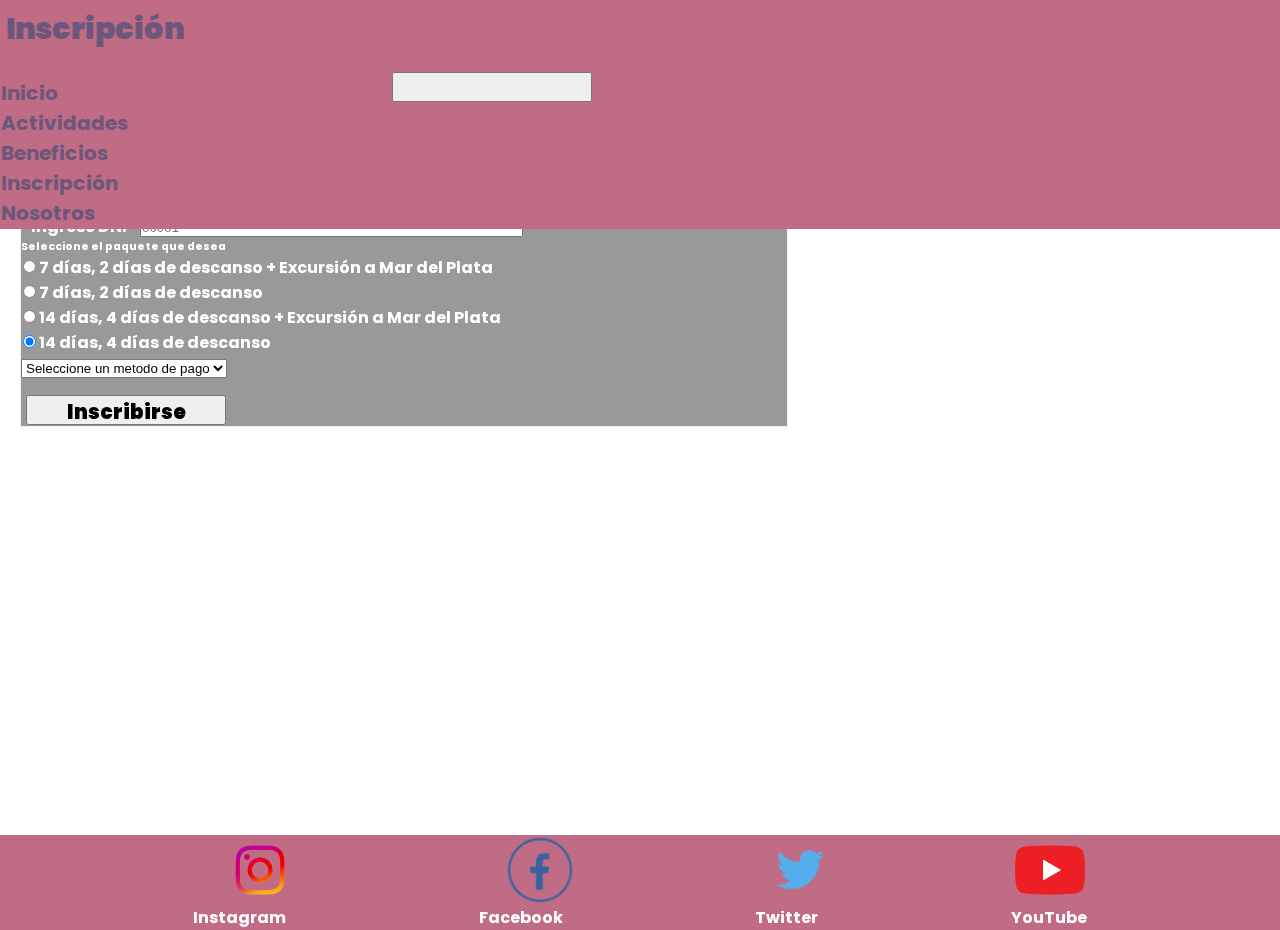
<file: pages/inscripcion.html>
<!DOCTYPE html>
<html lang="en">
<head>
    <meta charset="UTF-8">
    <meta http-equiv="X-UA-Compatible" content="IE=edge">
    <meta name="viewport" content="width=device-width, initial-scale=1.0">
    <meta name="keywords" content="formulario, inscripcion, pagos, medios de pago, retiro">
    <meta name="description" content="Ingresá tus datos e inscribite al mejor retiro espiritual">
    <title>Inscripción</title>
    <link href="https://cdn.jsdelivr.net/npm/bootstrap@5.2.0/dist/css/bootstrap.min.css" rel="stylesheet" integrity="sha384-gH2yIJqKdNHPEq0n4Mqa/HGKIhSkIHeL5AyhkYV8i59U5AR6csBvApHHNl/vI1Bx" crossorigin="anonymous">
    <link rel="stylesheet" href="../scss/style.css">
    <style>
        @import url('https://fonts.googleapis.com/css2?family=Poppins:wght@100&family=Red+Hat+Display:wght@300&display=swap');
     </style>
</head>
<body>
 <div class="grilla2">
    <header class="header">
        <nav class="navbar navbar-expand-lg barraNav">
            <h1>Inscripción</h1>
            <div class="container-fluid">
              <a class="navbar-brand" href="../index.html">Inicio</a>
              <button class="navbar-toggler" type="button" data-bs-toggle="collapse" data-bs-target="#navbarNav" aria-controls="navbarNav" aria-expanded="false" aria-label="Toggle navigation">
                <span class="navbar-toggler-icon"></span>
              </button>
              <div class="collapse navbar-collapse" id="navbarNav">
                <ul class="navbar-nav">
                  <li class="nav-item">
                    <a class="nav-link active" aria-current="page" href="./actividades.html">Actividades</a>
                  </li>
                  <li class="nav-item">
                    <a class="nav-link" href="../pages/beneficios.html">Beneficios</a>
                  </li>
                  <li class="nav-item">
                    <a class="nav-link" href="../pages/inscripcion.html">Inscripción</a>
                  </li>
                  <li class="nav-item">
                    <a class="nav-link" href="../pages/nosotros.html">Nosotros</a>
                  </li>
                </ul>
              </div>
            </div>
          </nav>
    </header>
    <main class="datos">
      <section class="inscripcion">
        <h2 class="bgDark">Ingresá tus datos</h2>
        <form class="recuadro">
          <div class="mb-3">
            <label for="formGroupExampleInput" class="form-label">Nombre y apellido</label>
            <input type="text" class="form-control" id="formGroupExampleInput" placeholder="Juan Perez">
          </div>
          <div class="mb-3">
            <label for="formGroupExampleInput2" class="form-label">Edad</label>
            <input type="number" class="form-control" id="formGroupExampleInput2" placeholder="18">
          </div>
          <div class="mb-3">
            <label for="formGroupExampleInput" class="form-label">E-mail</label>
            <input type="text" class="form-control" id="formGroupExampleInput" placeholder="juanperez@ejemplo.com">
          </div>
          <div class="mb-3">
            <label for="formGroupExampleInput2" class="form-label">Ingrese DNI</label>
            <input type="text" class="form-control" id="formGroupExampleInput2" placeholder="00001">
          </div>
           <h6>Seleccione el paquete que desea</h6>
           <div class="form-check">
            <input class="form-check-input" type="radio" name="flexRadioDefault" id="flexRadioDefault1">
            <label class="form-check-label" for="flexRadioDefault1">
              7 días, 2 días de descanso + Excursión a Mar del Plata
            </label>
          </div>
          <div class="form-check">
            <input class="form-check-input" type="radio" name="flexRadioDefault" id="flexRadioDefault2" checked>
            <label class="form-check-label" for="flexRadioDefault2">
              7 días, 2 días de descanso
            </label>
          </div>
          <div class="form-check">
            <input class="form-check-input" type="radio" name="flexRadioDefault" id="flexRadioDefault1">
            <label class="form-check-label" for="flexRadioDefault1">
              14 días, 4 días de descanso + Excursión a Mar del Plata
            </label>
          </div>
          <div class="form-check">
            <input class="form-check-input" type="radio" name="flexRadioDefault" id="flexRadioDefault2" checked>
            <label class="form-check-label" for="flexRadioDefault2">
              14 días, 4 días de descanso
            </label>
          </div>
          <div class="form-floating">
            <select class="form-select" id="floatingSelect" aria-label="Floating label select example">
              <option selected>Seleccione un metodo de pago</option>
              <option value="1">Efectivo</option>
              <option value="2">Transferencia bancaria</option>
              <option value="3">Tarjeta de debito o credito</option>
              <option value="4">Mercado Pago</option>
            </select>
          </div>
            <button class="bInscripcion" type="submit">Inscribirse</button>
        </form>
      </section>
      <h4>Si necesitas inscribir a menores u otros miembros de tu familia, no hace falta que hagas este formulario otra vez, nosotros te contactaremos para profundizar en el pago del paquete seleccionado.</h4>
    </main>
     <footer class="footer">
        <div>
            <section class="logoRedes">
              <a href="https://www.instagram.com/" target="_blank" rel="noopener noreferrer">
                <img class="ig" src="../img/ig.png" alt="instagram" height="70px" width="auto">
              </a>
              <a href="http://www.facebook.com" target="_blank" rel="noopener noreferrer">
                <img class="fb" src="../img/fb.png" alt="Facebook" height="70px" width="auto">
              </a>
              <a href="http://www.twitter.com" target="_blank" rel="noopener noreferrer">
                <img class="tw" src="../img/tw.png" alt="twitter" height="70px" width="auto">
              </a>
              <a href="http://www.youtube.com" target="_blank" rel="noopener noreferrer">
                <img class="yt" src="../img/yt.png" alt="youtube" height="70px" width="auto">
              </a>
            </section>
            <ul class="redes">
                <li><a href="http://www.instagram.com" target="_blank" rel="noopener noreferrer" class="white">Instagram</a></li>
                <li><a href="http://www.facebook.com/" target="_blank" rel="noopener noreferrer" class="white">Facebook</a></li>
                <li><a href="http://www.twitter.com" target="_blank" rel="noopener noreferrer" class="white">Twitter</a></li>
                <li><a href="http://www.youtube.com" target="_blank" rel="noopener noreferrer" class="white">YouTube</a></li>
            </ul>
        </div>
     </footer>
     <script src="https://cdn.jsdelivr.net/npm/bootstrap@5.2.0/dist/js/bootstrap.bundle.min.js" integrity="sha384-A3rJD856KowSb7dwlZdYEkO39Gagi7vIsF0jrRAoQmDKKtQBHUuLZ9AsSv4jD4Xa" crossorigin="anonymous"></script>
 </div>
</body>
</html>
</file>
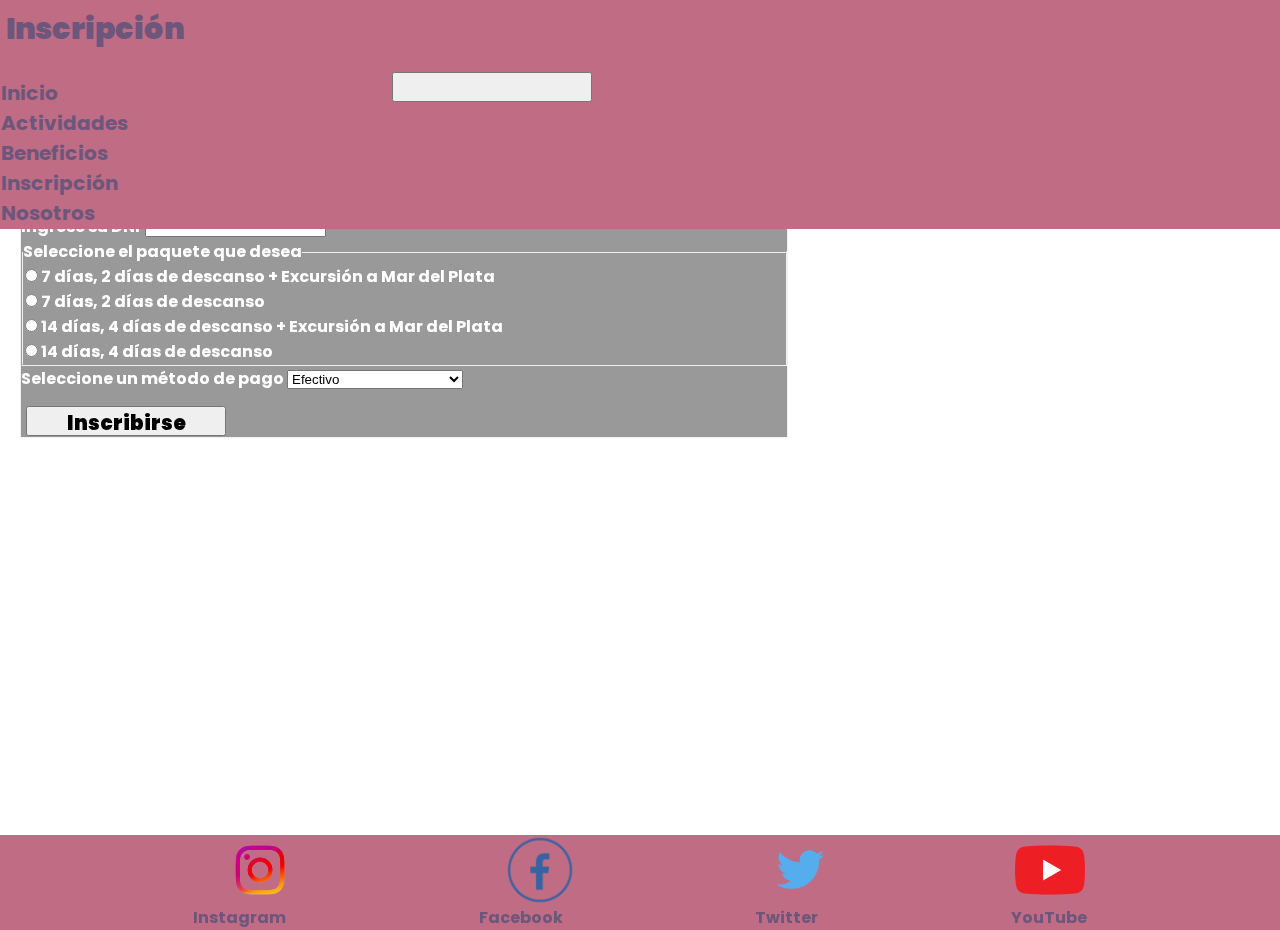
<file: pages/inscripción.html>
<!DOCTYPE html>
<html lang="en">
<head>
    <meta charset="UTF-8">
    <meta http-equiv="X-UA-Compatible" content="IE=edge">
    <meta name="viewport" content="width=device-width, initial-scale=1.0">
    <title>Inscripción</title>
    <link href="https://cdn.jsdelivr.net/npm/bootstrap@5.2.0/dist/css/bootstrap.min.css" rel="stylesheet" integrity="sha384-gH2yIJqKdNHPEq0n4Mqa/HGKIhSkIHeL5AyhkYV8i59U5AR6csBvApHHNl/vI1Bx" crossorigin="anonymous">
    <link rel="stylesheet" href="../scss/style.css">
    <style>
        @import url('https://fonts.googleapis.com/css2?family=Poppins:wght@100&family=Red+Hat+Display:wght@300&display=swap');
     </style>
</head>
<body>
 <div class="grilla2">
    <header class="header">
        <nav class="navbar navbar-expand-lg barraNav">
            <h1>Inscripción</h1>
            <div class="container-fluid">
              <a class="navbar-brand" href="../index.html">Inicio</a>
              <button class="navbar-toggler" type="button" data-bs-toggle="collapse" data-bs-target="#navbarNav" aria-controls="navbarNav" aria-expanded="false" aria-label="Toggle navigation">
                <span class="navbar-toggler-icon"></span>
              </button>
              <div class="collapse navbar-collapse" id="navbarNav">
                <ul class="navbar-nav">
                  <li class="nav-item">
                    <a class="nav-link active" aria-current="page" href="./actividades.html">Actividades</a>
                  </li>
                  <li class="nav-item">
                    <a class="nav-link" href="../pages/beneficios.html">Beneficios</a>
                  </li>
                  <li class="nav-item">
                    <a class="nav-link" href="../pages/inscripción.html">Inscripción</a>
                  </li>
                  <li class="nav-item">
                    <a class="nav-link" href="../pages/nosotros.html">Nosotros</a>
                  </li>
                </ul>
              </div>
            </div>
          </nav>
    </header>
    <main class="datos">
      <section class="inscripcion">
        <h2 class="bgDark">Ingresá tus datos</h2>
        <form class="recuadro">
            <label for="nombre_apellido">Ingrese nombre y apellido</label>
            <input type="text" name="nombre_apellido" />
            <br>
            <label for="edad">Ingrese edad</label>
            <input type="number" name="edad" />
            <br>
            <label for="email">Ingrese su E-mail</label>
            <input type="text" name="email" />
            <br>
            <label for="dni">Ingrese su DNI</label>
            <input type="text" name="dni">
            <br>
            <fieldset>
                <legend>Seleccione el paquete que desea</legend>
             <input type="radio" value="pack1">
             <label for="pack1">7 días, 2 días de descanso + Excursión a Mar del Plata</label>
             <br>
             <input type="radio" value="pack2">
             <label for="pack2">7 días, 2 días de descanso</label>
             <br>
             <input type="radio" value="pack3">
             <label for="pack3">14 días, 4 días de descanso + Excursión a Mar del Plata</label>
             <br>
             <input type="radio" value="pack4">
             <label for="pack4">14 días, 4 días de descanso</label>
             <br>
            </fieldset>
            <label for="pagos">Seleccione un método de pago</label>
            <select name="pagos">
                <option value="efectivo">Efectivo</option>
                <option value="transferencia">Transferencia bancaria</option>
                <option value="tarjeta">Tarjeta de débito o crédito</option>
                <option value="mp">MercadoPago</option>
            </select>
            <br>
            <button type="submit">Inscribirse</button>
        </form>
      </section>
      <h4>Si necesitas inscribir a menores u otros miembros de tu familia, no hace falta que hagas este formulario otra vez, nosotros te contactaremos para profundizar en el pago del paquete seleccionado.</h4>
    </main>
     <footer class="footer">
        <div>
            <section class="logoRedes">
                <img class="ig" src="../img/ig.png" alt="instagram">
                <img class="fb" src="../img/fb.png" alt="Facebook">
                <img class="tw" src="../img/tw.png" alt="twitter">
                <img class="yt" src="../img/yt.png" alt="youtube">
              </section>
            <ul class="redes">
                <li><a href="http://www.instagram.com" target="_blank" rel="noopener noreferrer">Instagram</a></li>
                <li><a href="http://www.facebook.com/" target="_blank" rel="noopener noreferrer">Facebook</a></li>
                <li><a href="http://www.twitter.com" target="_blank" rel="noopener noreferrer">Twitter</a></li>
                <li><a href="http://www.youtube.com" target="_blank" rel="noopener noreferrer">YouTube</a></li>
            </ul>
        </div>
     </footer>
     <script src="https://cdn.jsdelivr.net/npm/bootstrap@5.2.0/dist/js/bootstrap.bundle.min.js" integrity="sha384-A3rJD856KowSb7dwlZdYEkO39Gagi7vIsF0jrRAoQmDKKtQBHUuLZ9AsSv4jD4Xa" crossorigin="anonymous"></script>
 </div>
</body>
</html>
</file>
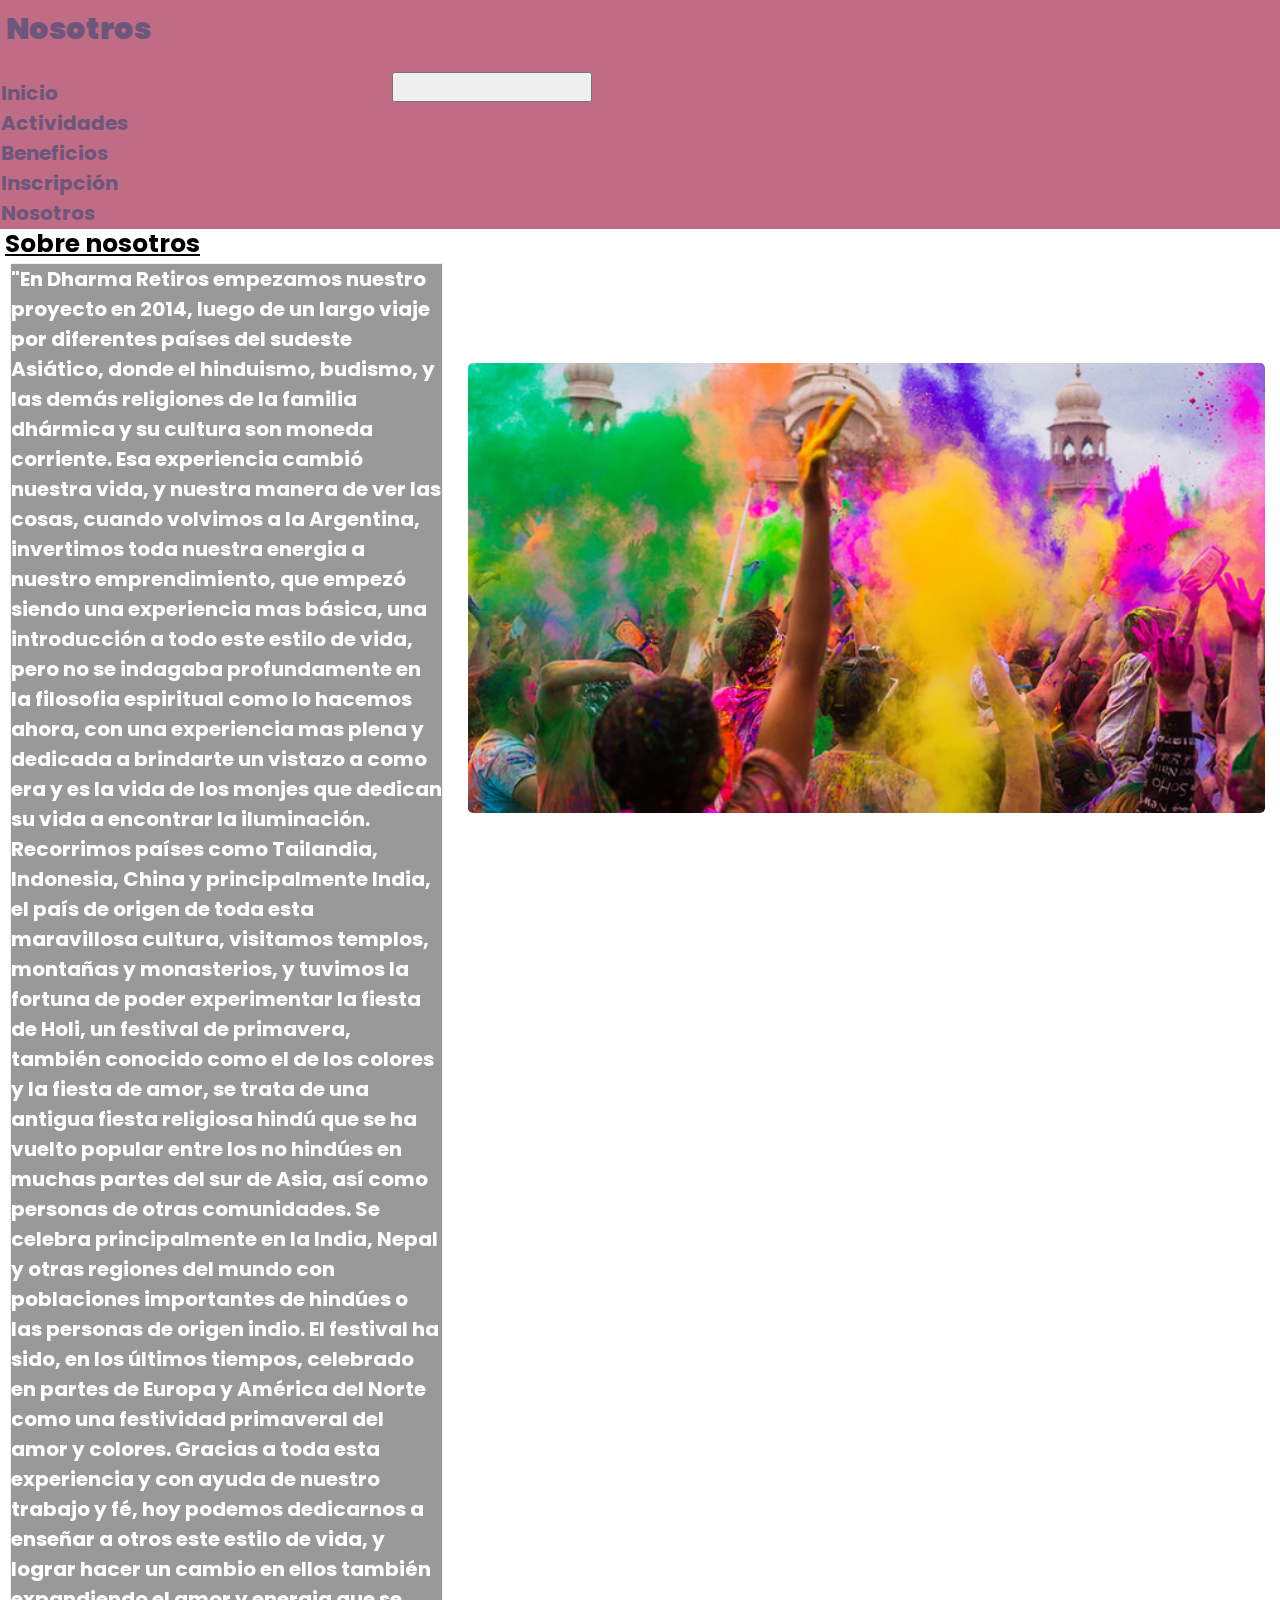
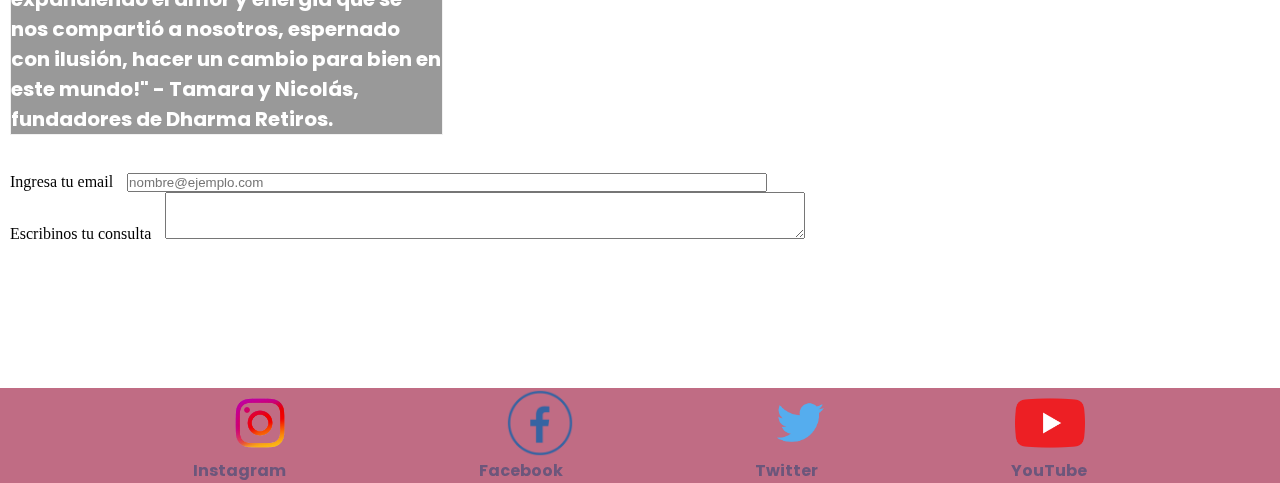
<file: pages/nosotros.html>
<!DOCTYPE html>
<html lang="en">
<head>
    <meta charset="UTF-8">
    <meta http-equiv="X-UA-Compatible" content="IE=edge">
    <meta name="viewport" content="width=device-width, initial-scale=1.0">
    <meta name="keywords" content="contacto, info, nosotros, historia, retiro">
    <meta name="description" content="Conocé nuestra historia y ponete en contacto con nosotros">
    <title>Contacto</title>
    <link href="https://cdn.jsdelivr.net/npm/bootstrap@5.2.0/dist/css/bootstrap.min.css" rel="stylesheet" integrity="sha384-gH2yIJqKdNHPEq0n4Mqa/HGKIhSkIHeL5AyhkYV8i59U5AR6csBvApHHNl/vI1Bx" crossorigin="anonymous">
    <link rel="stylesheet" href="../scss/style.css">
    <style>
        @import url('https://fonts.googleapis.com/css2?family=Poppins:wght@100&family=Red+Hat+Display:wght@300&display=swap');
     </style>
</head>
<body>
    <div class="grilla1">
    <header class="header">
        <nav class="navbar navbar-expand-lg barraNav">
            <h1>Nosotros</h1>
            <div class="container-fluid">
              <a class="navbar-brand" href="../index.html">Inicio</a>
              <button class="navbar-toggler" type="button" data-bs-toggle="collapse" data-bs-target="#navbarNav" aria-controls="navbarNav" aria-expanded="false" aria-label="Toggle navigation">
                <span class="navbar-toggler-icon"></span>
              </button>
              <div class="collapse navbar-collapse" id="navbarNav">
                <ul class="navbar-nav">
                  <li class="nav-item">
                    <a class="nav-link active" aria-current="page" href="./actividades.html">Actividades</a>
                  </li>
                  <li class="nav-item">
                    <a class="nav-link" href="../pages/beneficios.html">Beneficios</a>
                  </li>
                  <li class="nav-item">
                    <a class="nav-link" href="../pages/inscripcion.html">Inscripción</a>
                  </li>
                  <li class="nav-item">
                    <a class="nav-link" href="../pages/nosotros.html">Nosotros</a>
                  </li>
                </ul>
              </div>
            </div>
          </nav>
    </header>
    <main class="info">
        <h2>Sobre nosotros</h2>
        <section class="flex">
             <p class="nosotros">"En Dharma Retiros empezamos nuestro proyecto en 2014, luego de un largo viaje por diferentes países del sudeste Asiático, donde el hinduismo, budismo, y las demás religiones de la familia dhármica y su cultura son moneda corriente.
               Esa experiencia cambió nuestra vida, y nuestra manera de ver las cosas, cuando volvimos a la Argentina, invertimos toda nuestra energia a nuestro emprendimiento, que empezó siendo una experiencia mas básica, una introducción a todo este estilo de vida, pero no se indagaba profundamente en la filosofia espiritual como lo hacemos ahora, con una experiencia mas plena y dedicada a brindarte un vistazo a como era y es la vida de los monjes que dedican su vida a encontrar la iluminación.
               Recorrimos países como Tailandia, Indonesia, China y principalmente India, el país de origen de toda esta maravillosa cultura, visitamos templos, montañas y monasterios, y tuvimos la fortuna de poder experimentar la fiesta de Holi, un festival de primavera, también conocido como el de los colores y la fiesta de amor, se trata de una antigua fiesta religiosa hindú que se ha vuelto popular entre los no hindúes en muchas partes del sur de Asia, así como personas de otras comunidades. Se celebra principalmente en la India, Nepal y otras regiones del mundo con poblaciones importantes de hindúes o las personas de origen indio. El festival ha sido, en los últimos tiempos, celebrado en partes de Europa y América del Norte como una festividad primaveral del amor y colores.
              Gracias a toda esta experiencia y con ayuda de nuestro trabajo y fé, hoy podemos dedicarnos a enseñar a otros este estilo de vida, y lograr hacer un cambio en ellos también expandiendo el amor y energia que se nos compartió a nosotros, espernado con ilusión, hacer un cambio para bien en este mundo!" - Tamara y Nicolás, fundadores de Dharma Retiros.       
            </p>
            <img class="imgNosotros" src="../img/holi.jpg" alt="festival de holi">
        </section>
            <h2 class="white">Contactate con nosotros</h2>
            <div class="mb-3">
              <label for="exampleFormControlInput1" class="form-label">Ingresa tu email</label>
              <input type="email" class="form-control" id="exampleFormControlInput1" placeholder="nombre@ejemplo.com">
            </div>
            <div class="mb-3">
              <label for="exampleFormControlTextarea1" class="form-label">Escribinos tu consulta</label>
              <textarea class="form-control" id="exampleFormControlTextarea1" rows="3"></textarea>
            </div>
        <h5>Intentaremos aclarar tus dudas en 24 a 72 horas hábiles.</h5>
    </main>
    <footer class="footer">
        <div>
            <section class="logoRedes">
              <a href="https://www.instagram.com/" target="_blank" rel="noopener noreferrer">
            <img class="ig" src="../img/ig.png" alt="instagram" height="70px" width="auto">
            </a>
            <a href="http://www.facebook.com" target="_blank" rel="noopener noreferrer">
            <img class="fb" src="../img/fb.png" alt="Facebook" height="70px" width="auto">
            </a>
            <a href="http://www.twitter.com" target="_blank" rel="noopener noreferrer">
            <img class="tw" src="../img/tw.png" alt="twitter" height="70px" width="auto">
            </a>
            <a href="http://www.youtube.com" target="_blank" rel="noopener noreferrer">
            <img class="yt" src="../img/yt.png" alt="youtube" height="70px" width="auto">
            </a>
            </section>
            <ul class="redes">
                <li><a href="http://www.instagram.com" target="_blank" rel="noopener noreferrer">Instagram</a></li>
                <li><a href="http://www.facebook.com" target="_blank" rel="noopener noreferrer">Facebook</a></li>
                <li><a href="http://www.twitter.com" target="_blank" rel="noopener noreferrer">Twitter</a></li>
                <li><a href="http://www.youtube.com" target="_blank" rel="noopener noreferrer">YouTube</a></li>
            </ul>
        </div>
    </footer>
    <script src="https://cdn.jsdelivr.net/npm/bootstrap@5.2.0/dist/js/bootstrap.bundle.min.js" integrity="sha384-A3rJD856KowSb7dwlZdYEkO39Gagi7vIsF0jrRAoQmDKKtQBHUuLZ9AsSv4jD4Xa" crossorigin="anonymous"></script>
 </div> 
</body>
</html>
</file>
<file: scss/style.css>
* {
  margin: 0;
  padding: 0;
  box-sizing: border-box;
}

h1 {
  font-family: "Poppins", sans-serif;
  color: #6C567B;
  border: solid 5px #C06C84;
  background-color: #C06C84;
  font-size: 30px;
  font-weight: bolder;
}

header {
  position: -webkit-sticky;
  position: sticky;
  top: 0px;
  grid-area: header;
}

.barraNav {
  list-style-type: none;
  font-family: "Poppins", sans-serif;
  font-size: 20px;
  font-weight: bold;
  text-decoration: none;
  border: solid 1px #C06C84;
  background-color: #C06C84;
}

body {
  background-image: url("https://img.freepik.com/fotos-premium/templo-hindu-mariamman-o-chua-ba-mariamman-ciudad-ho-chi-minh-vietnam-detalle-gopuram-sobre-entrada-templo-hindu-mariamman-templo-fue-construido-finales-siglo-xix_479694-763.jpg?w=2000");
  -webkit-backdrop-filter: blur(4px);
          backdrop-filter: blur(4px);
  background-repeat: no-repeat;
  background-size: cover;
}

p {
  font-family: "Poppins", sans-serif;
  font-weight: bolder;
  width: 50%;
  text-align: left;
  margin-left: 10px;
  font-size: 20px;
  background-color: rgb(0, 0, 0); /* Fallback color */
  background-color: rgba(0, 0, 0, 0.4); /* Black w/opacity/see-through */
  color: white;
  border: 1px solid #f1f1f1;
}

.recuadro {
  background-color: rgb(0, 0, 0); /* Fallback color */
  background-color: rgba(0, 0, 0, 0.4); /* Black w/opacity/see-through */
  color: white;
  border: 1px solid #f1f1f1;
  width: 60%;
}

h2 {
  font-family: "Poppins", sans-serif;
  margin-left: 5px;
  font-weight: bolder;
  text-decoration: underline;
  font-size: 25px;
}

h3 {
  font-family: "Poppins", sans-serif;
  color: #6C567B;
  font-size: 25px;
  font-weight: bold;
}

.white {
  color: white;
}

.cardLocal {
  display: block;
  margin-top: 50px;
  border: solid 3px black;
  background-image: url("https://media.istockphoto.com/vectors/mandala-line-frame-background-vector-id1264393479?k=20&m=1264393479&s=612x612&w=0&h=3idxnqorMHit1j98V_05_V_qPl-GkJWXQk0uAMg2d60=");
  background-repeat: repeat-x;
  margin-left: 10px;
  margin-right: 10px;
  padding-right: 5px;
  padding-left: 10px;
  padding-top: 30px;
  padding-bottom: 30px;
  font-weight: bolder;
  color: white;
  font-size: 25px;
  width: 50%;
  border-radius: 5px;
}
.cardLocal p {
  border: none;
  background-color: transparent;
  width: 90%;
}

ol li {
  font-family: "Poppins", sans-serif;
  margin-left: 20px;
  font-weight: bolder;
  list-style-type: square;
}

form {
  font-family: "Poppins", sans-serif;
  font-weight: bolder;
  color: black;
  margin-left: 20px;
  margin-right: 20px;
  border: double 5px black;
}

.form-label {
  margin-left: 10px;
}

form input {
  margin-left: 2px;
}

form button {
  margin-left: 5px;
}

h4 {
  font-family: "Poppins", sans-serif;
  font-weight: bolder;
  margin-left: 20px;
  margin-top: 10px;
  margin-bottom: 10px;
  color: white;
}

.beneficios {
  list-style-type: square;
  font-family: "Poppins", sans-serif;
  font-weight: bolder;
  margin-left: 20px;
  margin-top: 10px;
  margin-bottom: 15px;
  color: black;
  width: 30%;
}

h5 {
  font-family: "Poppins", sans-serif;
  font-weight: bolder;
  margin-left: 20px;
  margin-top: 10px;
  margin-bottom: 10px;
  color: white;
}

.contacto {
  margin-left: 10px;
  width: 50%;
}

textarea {
  margin-left: 10px;
}

.cardLocal:hover {
  -webkit-animation-name: scale-up-center;
          animation-name: scale-up-center;
  -webkit-animation-duration: 1s;
          animation-duration: 1s;
}

.caption {
  color: white;
  text-align: center;
  padding-bottom: 5px;
  font-weight: bold;
}

.table {
  display: grid;
  grid-template-columns: repeat(3, 1fr);
  background-color: #fff;
}

.container {
  font-family: "Poppins", sans-serif;
  font-weight: bolder;
  font-size: 1.2rem;
  width: 850px;
  align-items: center;
  margin-left: 500px;
  margin-top: 100px;
}

.top {
  background-color: #060;
  color: white;
  font-weight: 700;
}

.table > div {
  padding: 12px;
  text-align: center;
  border-left: 1px solid #060;
  border-top: 1px solid #060;
}

.rightBorder {
  border-right: 1px solid #060;
}

.bottomBorder {
  border-bottom: 1px solid #060;
}

.leftBorder {
  border-left: 1px solid #060;
}

button {
  font-family: "Poppins", sans-serif;
  font-weight: bolder;
  margin-left: 330px;
  margin-top: 15px;
  width: 200px;
  height: 30px;
  font-size: 20px;
}

.sabiasQue {
  font-family: "Poppins", sans-serif;
  color: #6C567B;
  font-size: 25px;
  background-color: transparent;
}

a {
  text-decoration: none;
  color: #6C567B;
}

.body {
  grid-area: body;
}

.table {
  grid-area: table;
}

.holder {
  display: flex;
  flex-direction: row;
  justify-content: space-around;
  margin-top: 20px;
  margin-bottom: 20px;
  margin-left: 10px;
  margin-right: 10px;
  padding-right: 5px;
  padding-left: 10px;
  padding-top: 30px;
  padding-bottom: 30px;
  width: 97%;
}

.info {
  grid-area: info;
}

.flex {
  display: flex;
  flex-direction: row;
}

.form-control {
  width: 50%;
  margin-left: 10px;
}

ul li {
  color: white;
}

.form-floating {
  width: 70%;
  font-weight: bold;
}

.grilla {
  display: grid;
  grid-template-areas: "header  header  header" "body    body    body" "table   table   table" "footer  footer  footer";
  grid-template-rows: 225px 2fr 75px;
  grid-template-columns: 20% auto 15%;
}

.grilla1 {
  display: grid;
  grid-template-areas: "header  header  header" "info    info    info" "info    info    info" "footer  footer  footer";
  grid-template-rows: 225px 2fr 75px;
  grid-template-columns: 20% auto 15%;
}

.grilla2 {
  display: grid;
  grid-template-areas: "header" "datos" "footer";
  grid-template-rows: 100px 70vh 2fr;
  grid-template-columns: 100%;
}

.scale-up-center {
  -webkit-animation: scale-up-center 0.4s cubic-bezier(0.39, 0.575, 0.565, 1) both;
  animation: scale-up-center 0.4s cubic-bezier(0.39, 0.575, 0.565, 1) both;
}

@-webkit-keyframes scale-up-center {
  0% {
    transform: scale(1);
  }
  100% {
    transform: scale(1.2);
  }
}
@keyframes scale-up-center {
  0% {
    transform: scale(1);
  }
  100% {
    transform: scale(1.2);
  }
}
.redes {
  font-family: "Poppins", sans-serif;
  font-weight: bolder;
  list-style-type: none;
  color: white;
  display: flex;
  flex-direction: row;
  justify-content: space-evenly;
}

footer {
  margin-top: 105px;
  background-color: #C06C84;
}

.footer {
  grid-area: footer;
}

.logoRedes {
  height: 70px;
  width: auto;
  display: flex;
  flex-direction: row;
  justify-content: space-evenly;
}

.fb {
  margin-left: 30px;
}

.ig {
  margin-left: 45px;
}

.yt {
  margin-right: 15px;
}

.tw {
  margin-left: 10px;
}

img {
  border-radius: 5px;
}

.imgIndex {
  height: 400px;
  width: auto;
  margin-left: 20px;
  margin-right: 20px;
  margin-top: 20px;
  margin-bottom: 20px;
  display: inline;
  border-radius: 5px;
}

.monje {
  height: 350px;
  width: auto;
  margin-left: 10px;
  margin-right: 20px;
  border-radius: 5px;
}

.yoga, .amuleto, .playa {
  height: 300px;
  width: auto;
  margin-left: 10px;
  margin-right: 20px;
  border-radius: 5px;
}

.mandala {
  height: 350px;
  width: auto;
  margin-left: 10px;
  margin-right: 20px;
  border-radius: 5px;
}

.chakras {
  height: 280px;
  width: auto;
  margin-left: 10px;
  margin-right: 20px;
  border-radius: 5px;
}

.caminata {
  margin-left: 10px;
  margin-right: 20px;
  border-radius: 5px;
}

.imgB {
  height: 450px;
  width: auto;
  margin-left: 100px;
  margin-top: 20px;
  margin-bottom: 20px;
}

.imgNosotros {
  height: 450px;
  width: auto;
  margin-left: 25px;
  margin-right: 15px;
  margin-top: 100px;
  margin-bottom: 15px;
}

@media (max-width: 480px) {
  .grilla {
    margin: 0;
    grid-template-areas: "header" "body" "table" "footer";
    grid-template-columns: 90vh;
    grid-template-rows: 2fr;
  }
  p {
    font-family: "Poppins", sans-serif;
    font-weight: bolder;
    text-align: center;
    font-size: 14px;
    align-self: center;
    margin-top: 20px;
  }
  .flex {
    display: flex;
    flex-direction: column;
  }
  .holder {
    display: flex;
    flex-direction: column;
    justify-content: space-around;
    margin-top: 20px;
    margin-bottom: 20px;
    margin-left: 10px;
    margin-right: 10px;
    padding-right: 5px;
    padding-left: 10px;
    padding-top: 30px;
    padding-bottom: 30px;
    align-items: center;
  }
  header {
    position: -webkit-sticky;
    position: sticky;
    top: 0px;
    grid-area: header;
    text-align: center;
  }
  body {
    background-image: url("https://img.freepik.com/fotos-premium/templo-hindu-mariamman-o-chua-ba-mariamman-ciudad-ho-chi-minh-vietnam-detalle-gopuram-sobre-entrada-templo-hindu-mariamman-templo-fue-construido-finales-siglo-xix_479694-763.jpg?w=2000");
    background-repeat: repeat;
    background-size: cover;
  }
  .imgIndex {
    height: 400px;
    width: auto;
    border-radius: 5px;
    align-self: center;
  }
  .table {
    font-family: "Poppins", sans-serif;
    font-weight: bolder;
    font-size: 20px;
    margin: 1px;
  }
  .grilla1 {
    margin: 0;
    grid-template-areas: "header" "info" "footer";
    grid-template-columns: 90vh;
    grid-template-rows: 1fr;
  }
  h2 {
    font-family: "Poppins", sans-serif;
    font-weight: bolder;
    text-decoration: underline;
    font-size: 25px;
    text-align: center;
  }
  .monje {
    height: auto;
    width: 300px;
    margin-left: 10px;
    margin-right: 20px;
    border-radius: 5px;
    align-self: center;
  }
  .yoga, .amuleto, .playa {
    height: auto;
    width: 300px;
    margin-left: 10px;
    margin-right: 20px;
    border-radius: 5px;
    align-self: center;
  }
  .mandala {
    height: auto;
    width: 200px;
    margin-left: 10px;
    margin-right: 20px;
    border-radius: 5px;
    align-self: center;
  }
  .chakras {
    height: auto;
    width: 350px;
    margin-left: 10px;
    margin-right: 20px;
    border-radius: 5px;
    align-self: center;
  }
  .caminata {
    height: auto;
    width: 300px;
    margin-left: 10px;
    margin-right: 20px;
    border-radius: 5px;
    align-self: center;
  }
  .amuleto, .playa {
    height: auto;
    width: 300px;
    margin-left: 10px;
    margin-right: 20px;
    border-radius: 5px;
    align-self: center;
  }
  .playa {
    height: auto;
    width: 300px;
    margin-right: 20px;
    border-radius: 5px;
    align-self: center;
  }
  h1 {
    font-size: 50px;
  }
  .barraNav {
    font-size: 20px;
    display: flex;
    flex-direction: row;
    justify-content: space-around;
  }
  ol li {
    font-family: "Poppins", sans-serif;
    margin-left: 20px;
    font-weight: bolder;
    list-style-type: square;
    align-self: center;
  }
  .footer {
    grid-area: footer;
  }
  .info {
    grid-area: info;
  }
  .beneficios {
    list-style-type: square;
    font-family: "Poppins", sans-serif;
    font-weight: bolder;
    color: black;
    margin-left: 225px;
  }
  .imgB {
    height: 320px;
    width: auto;
    border-radius: 5px;
    align-self: center;
    margin-right: 70px;
  }
  .grilla2 {
    display: grid;
    grid-template-areas: "header" "datos" "footer";
    grid-template-rows: 30vh;
    grid-template-columns: 100%;
  }
  .imgNosotros {
    height: auto;
    width: 550px;
    display: flex;
    flex-direction: column;
  }
  .container {
    margin-left: 90px;
    width: 80%;
    height: auto;
  }
  button {
    margin-left: 0px;
  }
  .b1 {
    margin-right: 170px;
  }
  form {
    width: 100%;
    margin-right: 100px;
  }
  h4 {
    margin-top: 265px;
  }
}
@media (max-width: 576px) {
  .grilla {
    margin: 0;
    grid-template-areas: "header header" "body   body" "table  table" "footer footer";
    grid-template-columns: 102vh;
    grid-template-rows: 2fr;
  }
  p {
    font-family: "Poppins", sans-serif;
    font-weight: bolder;
    text-align: center;
    font-size: 20px;
    align-self: center;
    margin-top: 20px;
  }
  .flex {
    display: flex;
    flex-direction: column;
  }
  .holder {
    display: flex;
    flex-direction: column;
    justify-content: space-around;
    margin-top: 20px;
    margin-bottom: 20px;
    margin-left: 10px;
    margin-right: 10px;
    padding-right: 5px;
    padding-left: 10px;
    padding-top: 30px;
    padding-bottom: 30px;
    align-items: center;
  }
  header {
    position: -webkit-sticky;
    position: sticky;
    top: 0px;
    grid-area: header;
    text-align: center;
  }
  .imgIndex {
    height: 350px;
    width: auto;
    border-radius: 5px;
    align-self: center;
  }
  .table {
    font-family: "Poppins", sans-serif;
    font-weight: bolder;
    font-size: 20px;
    margin-left: 100px;
  }
  .caption {
    margin-left: 200px;
  }
  .grilla1 {
    margin: 0;
    grid-template-areas: "header" "info" "footer";
    grid-template-columns: 90vh;
    grid-template-rows: 1fr;
  }
  h2 {
    font-family: "Poppins", sans-serif;
    font-weight: bolder;
    text-decoration: underline;
    font-size: 25px;
    text-align: center;
  }
  .monje {
    height: auto;
    width: 450px;
    margin-left: 10px;
    margin-right: 20px;
    border-radius: 5px;
    align-self: center;
  }
  .yoga, .amuleto, .playa {
    height: auto;
    width: 400px;
    margin-left: 25px;
    margin-right: 20px;
    border-radius: 5px;
    align-self: center;
  }
  .mandala {
    height: auto;
    width: 300px;
    margin-left: 10px;
    margin-right: 20px;
    border-radius: 5px;
    align-self: center;
  }
  .chakras {
    height: auto;
    width: 450px;
    margin-left: 10px;
    margin-right: 20px;
    border-radius: 5px;
    align-self: center;
  }
  .caminata {
    height: auto;
    width: 450px;
    margin-left: 10px;
    margin-right: 20px;
    border-radius: 5px;
    align-self: center;
  }
  .amuleto, .playa {
    height: auto;
    width: 400px;
    margin-left: 10px;
    margin-right: 20px;
    border-radius: 5px;
    align-self: center;
  }
  .playa {
    height: auto;
    width: 450px;
    margin-right: 20px;
    border-radius: 5px;
    align-self: center;
  }
  h1 {
    font-size: 50px;
  }
  .barraNav {
    font-size: 20px;
    display: flex;
    flex-direction: row;
    justify-content: space-around;
  }
  ol {
    font-family: "Poppins", sans-serif;
    margin-left: 14%;
    font-weight: bolder;
    list-style-type: square;
    align-self: center;
    margin-top: 15px;
  }
  .footer {
    grid-area: footer;
  }
  .info {
    grid-area: info;
  }
  .beneficios {
    list-style-type: square;
    font-family: "Poppins", sans-serif;
    font-weight: bolder;
    color: black;
    margin-left: 225px;
    width: 45%;
    font-size: 26px;
  }
  .imgB {
    height: 370px;
    width: auto;
    border-radius: 5px;
    align-self: center;
    margin-right: 88px;
  }
  .b1 {
    margin-left: 200px;
  }
  .grilla2 {
    display: grid;
    grid-template-areas: "header" "datos" "datos" "footer";
    grid-template-rows: 38vh;
    grid-template-columns: 100%;
  }
  .imgNosotros {
    height: auto;
    width: 550px;
    display: flex;
    flex-direction: column;
    align-self: center;
  }
  .container {
    margin-left: 80px;
    width: 90%;
    height: auto;
  }
  button {
    margin-left: 260px;
  }
  .sabiasQue {
    text-align: center;
    align-self: center;
    margin-top: 15px;
  }
  form {
    margin-bottom: 20px;
    margin-left: 175px;
    color: white;
    height: 400px;
  }
  h4 {
    color: white;
    font-size: 15px;
    margin-top: 285px;
  }
  .contacto {
    border: none;
    margin-left: 250px;
  }
  .mb-3 {
    margin-left: 10px;
  }
  .form-label {
    color: white;
    margin-left: 25px;
    text-align: center;
  }
  .form-select {
    margin-left: 0px;
    margin-top: 20px;
  }
  h5 {
    margin-top: 85px;
  }
  body {
    background-image: url("https://img.freepik.com/fotos-premium/templo-hindu-mariamman-o-chua-ba-mariamman-ciudad-ho-chi-minh-vietnam-detalle-gopuram-sobre-entrada-templo-hindu-mariamman-templo-fue-construido-finales-siglo-xix_479694-763.jpg?w=2000");
    background-repeat: repeat;
    background-size: cover;
  }
  .bgDark {
    color: white;
  }
  .form-flotating {
    width: 40%;
    height: auto;
  }
  .recuadro {
    background: none;
    border: 0cm;
  }
}
@media (max-width: 768px) {
  .grilla {
    margin: 0;
    grid-template-areas: "header header" "body   body" "table  table" "footer footer";
    grid-template-columns: 102vh;
    grid-template-rows: 2fr;
  }
  p {
    font-family: "Poppins", sans-serif;
    font-weight: bolder;
    text-align: center;
    font-size: 23px;
    align-self: center;
    margin-top: 20px;
  }
  .flex {
    display: flex;
    flex-direction: column;
  }
  .holder {
    display: flex;
    flex-direction: column;
    justify-content: space-around;
    margin-top: 20px;
    margin-bottom: 20px;
    margin-left: 10px;
    margin-right: 10px;
    padding-right: 5px;
    padding-left: 10px;
    padding-top: 30px;
    padding-bottom: 30px;
    align-items: center;
  }
  header {
    position: -webkit-sticky;
    position: sticky;
    top: 0px;
    grid-area: header;
    text-align: center;
  }
  .imgIndex {
    height: 400px;
    width: auto;
    border-radius: 5px;
    align-self: center;
  }
  .table {
    font-family: "Poppins", sans-serif;
    font-weight: bolder;
    font-size: 20px;
    margin: 1px;
  }
  .grilla1 {
    margin: 0;
    grid-template-areas: "header" "info" "footer";
    grid-template-columns: 90vh;
    grid-template-rows: 1fr;
  }
  h2 {
    font-family: "Poppins", sans-serif;
    font-weight: bolder;
    text-decoration: underline;
    font-size: 25px;
    text-align: center;
  }
  .monje {
    height: auto;
    width: 500px;
    margin-left: 10px;
    margin-right: 20px;
    border-radius: 5px;
    align-self: center;
  }
  .yoga, .amuleto, .playa {
    height: auto;
    width: 500px;
    margin-left: 25px;
    margin-right: 20px;
    border-radius: 5px;
    align-self: center;
  }
  .mandala {
    height: auto;
    width: 370px;
    margin-left: 10px;
    margin-right: 20px;
    border-radius: 5px;
    align-self: center;
  }
  .chakras {
    height: auto;
    width: 550px;
    margin-left: 10px;
    margin-right: 20px;
    border-radius: 5px;
    align-self: center;
  }
  .caminata {
    height: auto;
    width: 500px;
    margin-left: 10px;
    margin-right: 20px;
    border-radius: 5px;
    align-self: center;
  }
  .amuleto, .playa {
    height: auto;
    width: 500px;
    margin-left: 10px;
    margin-right: 20px;
    border-radius: 5px;
    align-self: center;
  }
  .playa {
    height: auto;
    width: 500px;
    margin-right: 20px;
    border-radius: 5px;
    align-self: center;
  }
  h1 {
    font-size: 50px;
  }
  .barraNav {
    font-size: 20px;
    display: flex;
    flex-direction: row;
    justify-content: space-around;
  }
  ol {
    font-family: "Poppins", sans-serif;
    margin-left: 14%;
    font-weight: bolder;
    list-style-type: square;
    align-self: center;
    margin-top: 15px;
  }
  .footer {
    grid-area: footer;
  }
  .info {
    grid-area: info;
  }
  .beneficios {
    list-style-type: square;
    font-family: "Poppins", sans-serif;
    font-weight: bolder;
    color: black;
    margin-left: 225px;
    width: 45%;
    font-size: 26px;
  }
  .imgB {
    height: 420px;
    width: auto;
    border-radius: 5px;
    align-self: center;
    margin-right: 88px;
  }
  .b1 {
    margin-left: 200px;
  }
  .grilla2 {
    display: grid;
    grid-template-areas: "header" "datos" "datos" "footer";
    grid-template-rows: 38vh;
    grid-template-columns: 100%;
  }
  .imgNosotros {
    height: auto;
    width: 550px;
    display: flex;
    flex-direction: column;
    align-self: center;
  }
  .container {
    margin-left: 80px;
    width: 90%;
    height: auto;
  }
  button {
    margin-left: 0px;
  }
  .sabiasQue {
    text-align: center;
    align-self: center;
    margin-top: 15px;
  }
  form {
    margin-bottom: 20px;
    margin-left: 100px;
    color: white;
    height: 400px;
  }
  h4 {
    color: white;
    font-size: 15px;
    margin-top: 285px;
  }
  .contacto {
    border: none;
    margin-left: 250px;
  }
  h5 {
    margin-top: 85px;
  }
  body {
    background-image: url("https://img.freepik.com/fotos-premium/templo-hindu-mariamman-o-chua-ba-mariamman-ciudad-ho-chi-minh-vietnam-detalle-gopuram-sobre-entrada-templo-hindu-mariamman-templo-fue-construido-finales-siglo-xix_479694-763.jpg?w=2000");
    background-repeat: repeat;
    background-size: cover;
  }
  .bgDark {
    color: white;
  }
  .form-flotating {
    width: 40%;
    height: auto;
  }
  .form-flotating {
    width: 40%;
    height: auto;
  }
  .form-select {
    height: 35px;
    width: auto;
    margin-top: 20px;
  }
  .recuadro {
    background: none;
    border: 0cm;
  }
  .mb-3 {
    width: 100%;
  }
}/*# sourceMappingURL=style.css.map */
</file>
